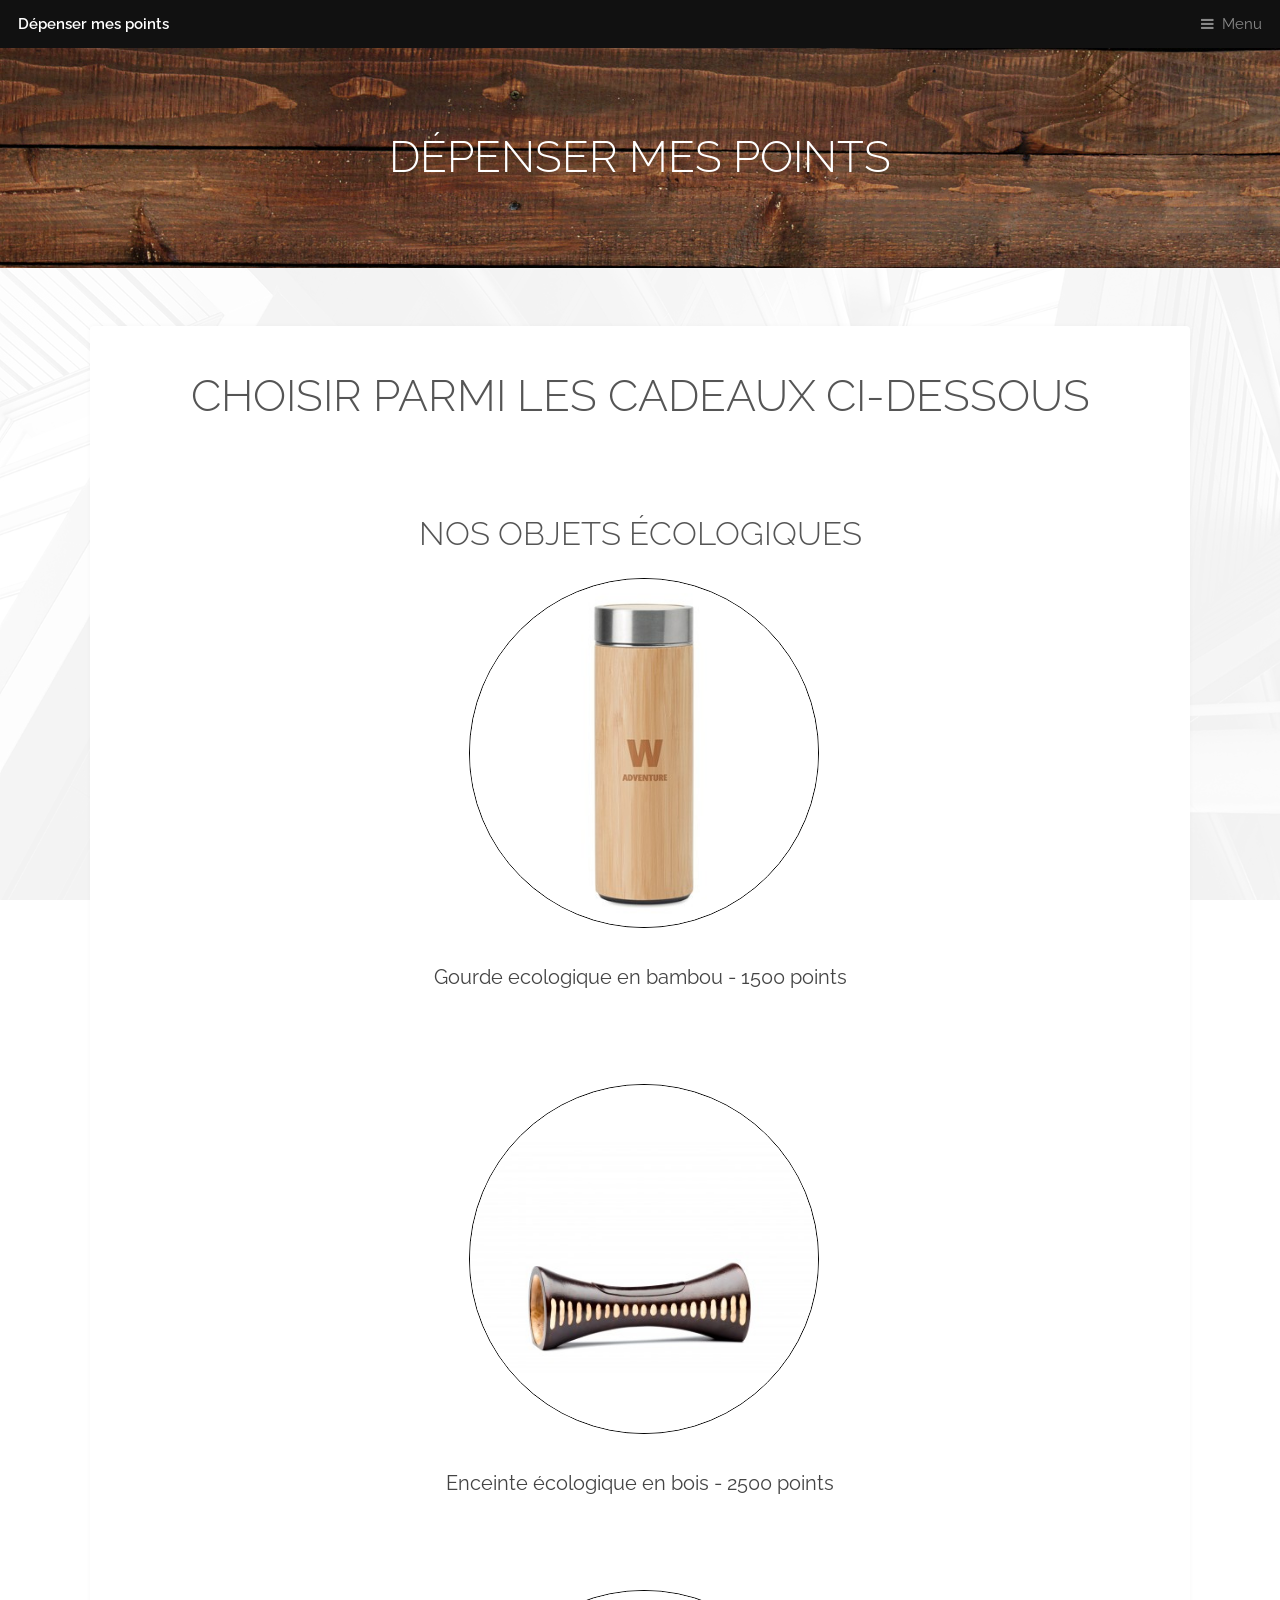
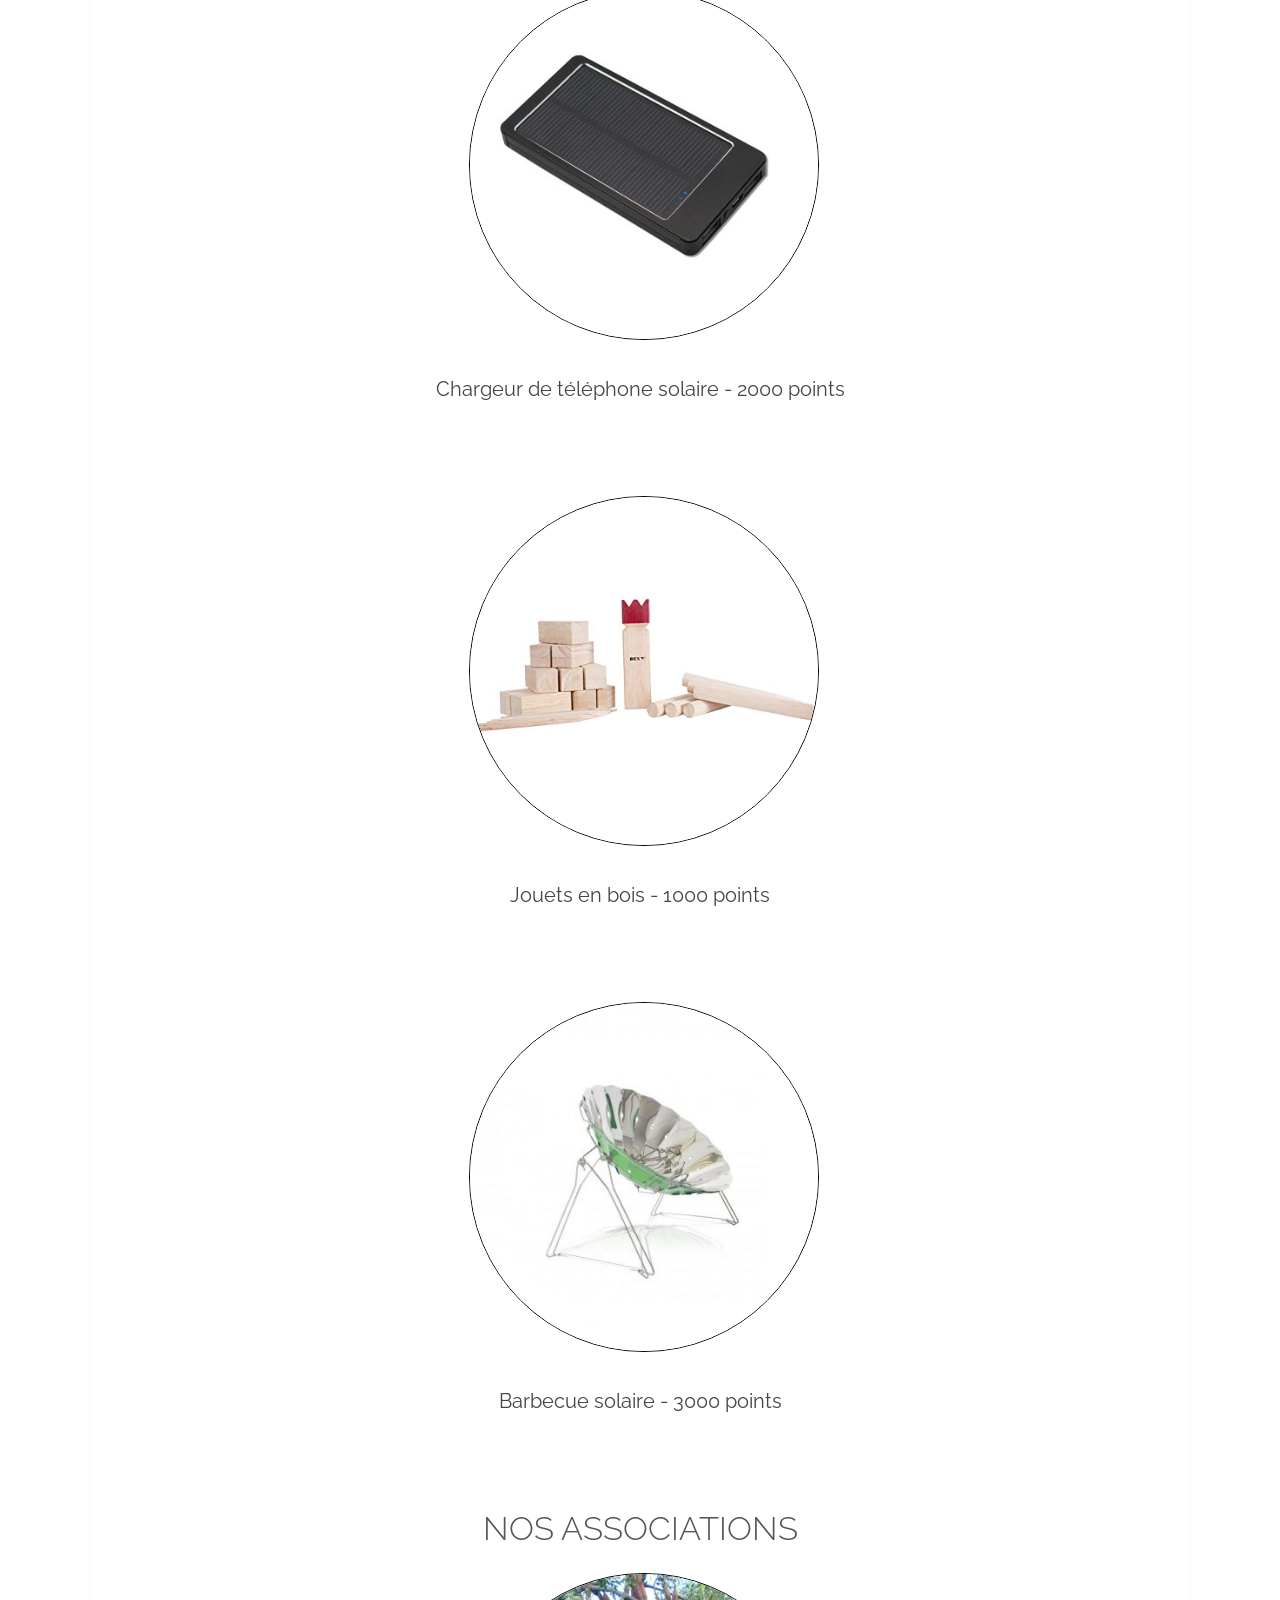
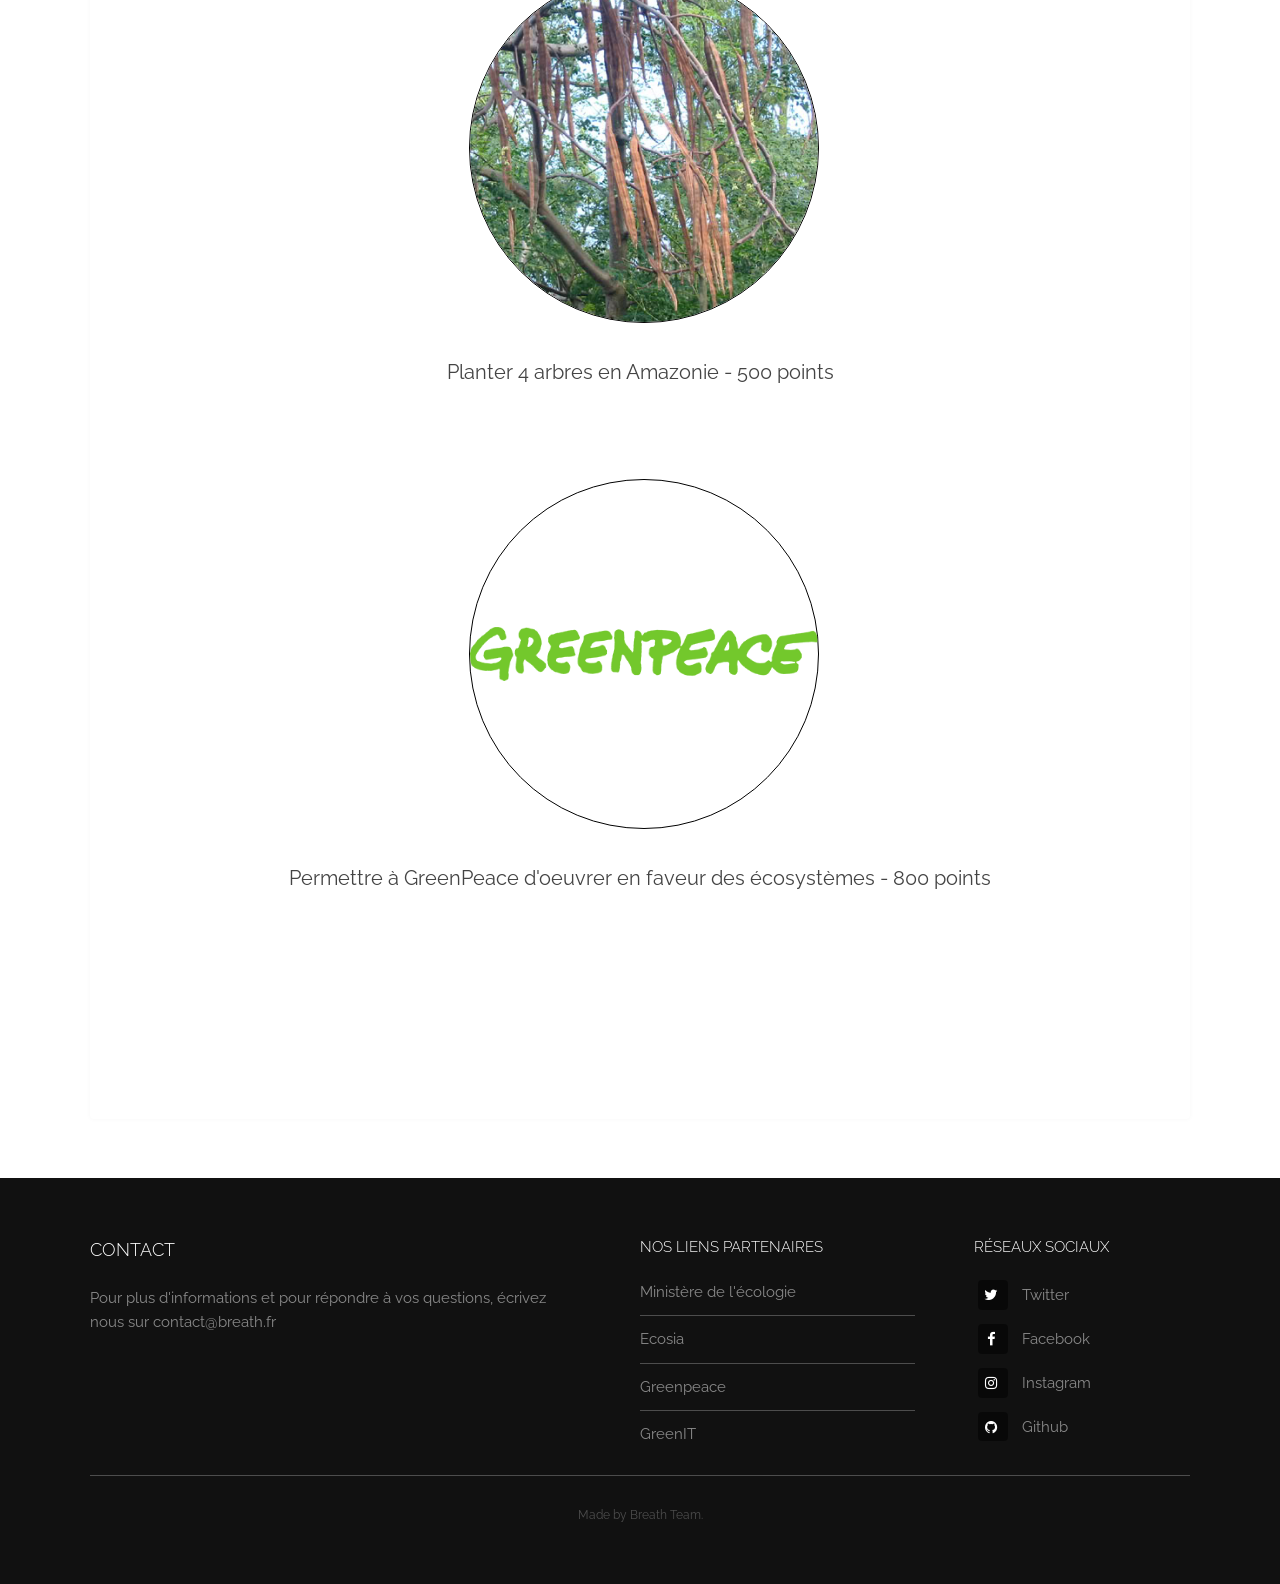
<file: generic.html>
<!DOCTYPE HTML>
<!--
	Industrious by TEMPLATED
	templated.co @templatedco
	Released for free under the Creative Commons Attribution 3.0 license (templated.co/license)
-->
<html>
	<head>
		<title>Dépenser mes points</title>
		<meta charset="utf-8" />
		<meta name="viewport" content="width=device-width, initial-scale=1, user-scalable=no" />
		<meta name="description" content="" />
		<meta name="keywords" content="" />
		<link rel="stylesheet" href="assets/css/main.css" />
		<link rel="stylesheet" href="assets/css/generic.css" />
	</head>
	<body class="is-preload">

		<!-- Header -->
			<header id="header">
				<a class="logo" href="index.html">Dépenser mes points</a>
				<nav>
					<a href="#menu">Menu</a>
				</nav>
			</header>

		<!-- Nav -->
			<nav id="menu">
				<ul class="links">
						<li><a href="index.html">Home</a></li>
						<li><a href="elements.html">Notre engagement</a></li>
						<li><a href="generic.html">Dépenser mes points</a></li>
						<li><a href="generic.html">Contact</a></li>
				</ul>
			</nav>

		<!-- Heading -->
			<div id="heading" >
				<h1>Dépenser mes points</h1>
			</div>

		<!-- Main -->
			<section id="main" class="wrapper">
				<div class="inner">
					<div class="content">
						<header>
							<h1>Choisir parmi les cadeaux ci-dessous</h1>
						</header>
						<div class="position">
							<h2>Nos objets écologiques</h2>
							<img src="images/gourde.jpg" alt="gourde"/>
							<br/>
							<p>Gourde ecologique en bambou - 1500 points</p>
							<img src="images/enceinte.jpg" alt="gourde"/>
							<br/>
							<p>Enceinte écologique en bois - 2500 points</p>
							<img src="images/chargeur.jpg" alt="gourde"/>
							<br/>
							<p>Chargeur de téléphone solaire - 2000 points</p>
							<img src="images/molki.jpg" alt="gourde"/>
							<br/>
							<p>Jouets en bois - 1000 points</p>
							<img src="images/barbecue.jpg" alt="gourde"/>
							<br/>
							<p>Barbecue solaire - 3000 points</p>
							<h2>Nos associations</h2>
							<img src="images/arbre.jpg" alt="arbre"/>
							<br/>
							<p>Planter 4 arbres en Amazonie - 500 points</p>
							<img src="images/greenpeace.png" alt="gp"/>
							<br/>
							<p>Permettre à GreenPeace d'oeuvrer en faveur des écosystèmes - 800 points</p>
						</div>
						<div>
							<p></p>
						</div>
					</div>
				</div>
			</section>

		<!-- Footer -->
		<footer id="footer">
				<div class="inner">
					<div class="content">
						<section>
							<h3>Contact</h3>
							<p>Pour plus d'informations et pour répondre à vos questions, écrivez nous sur contact@breath.fr </p>
						</section>
						<section>
							<h4>Nos liens partenaires</h4>
							<ul class="alt">
								<li><a href="https://www.ecologique-solidaire.gouv.fr/">Ministère de l'écologie</a></li>
								<li><a href="https://www.ecosia.org/">Ecosia</a></li>
								<li><a href="https://www.greenpeace.fr/">Greenpeace</a></li>
								<li><a href="https://www.greenit.fr/">GreenIT</a></li>
							</ul>
						</section>
						<section>
							<h4>Réseaux sociaux</h4>
							<ul class="plain">
								<li><a href="#"><i class="icon fa-twitter">&nbsp;</i>Twitter</a></li>
								<li><a href="#"><i class="icon fa-facebook">&nbsp;</i>Facebook</a></li>
								<li><a href="#"><i class="icon fa-instagram">&nbsp;</i>Instagram</a></li>
								<li><a href="#"><i class="icon fa-github">&nbsp;</i>Github</a></li>
							</ul>
						</section>
					</div>
					<div class="copyright">
						</a>Made by Breath Team</a>.
					</div>
				</div>
			</footer>

		<!-- Scripts -->
			<script src="assets/js/jquery.min.js"></script>
			<script src="assets/js/browser.min.js"></script>
			<script src="assets/js/breakpoints.min.js"></script>
			<script src="assets/js/util.js"></script>
			<script src="assets/js/main.js"></script>

	</body>
</html>
</file>
<file: assets/css/generic.css>
img {
    display: flex;
    flex-direction: column;
    justify-content: center;
}
</file>
<file: assets/css/main.css>
@import url(font-awesome.min.css);
@import url("https://fonts.googleapis.com/css?family=Raleway:200,300,400,500,600");
/*
	Industrious by TEMPLATED
	templated.co @templatedco
	Released for free under the Creative Commons Attribution 3.0 license (templated.co/license)
*/
/* Basic */
@-ms-viewport {
  width: device-width; }
body {
  -ms-overflow-style: scrollbar; }

@media screen and (max-width: 480px) {
  html, body {
    min-width: 320px; } }
html {
  box-sizing: border-box; }

*, *:before, *:after {
  box-sizing: inherit; }

body {
  background: #ffffff; }
  body.is-preload *, body.is-preload *:before, body.is-preload *:after {
    -moz-animation: none !important;
    -webkit-animation: none !important;
    -ms-animation: none !important;
    animation: none !important;
    -moz-transition: none !important;
    -webkit-transition: none !important;
    -ms-transition: none !important;
    transition: none !important; }

html, body, div, span, applet, object,
iframe, h1, h2, h3, h4, h5, h6, p, blockquote,
pre, a, abbr, acronym, address, big, cite,
code, del, dfn, em, img, ins, kbd, q, s, samp,
small, strike, strong, sub, sup, tt, var, b,
u, i, center, dl, dt, dd, ol, ul, li, fieldset,
form, label, legend, table, caption, tbody,
tfoot, thead, tr, th, td, article, aside,
canvas, details, embed, figure, figcaption,
footer, header, hgroup, menu, nav, output, ruby,
section, summary, time, mark, audio, video {
  margin: 0;
  padding: 0;
  border: 0;
  font-size: 100%;
  font: inherit;
  vertical-align: baseline; }

article, aside, details, figcaption, figure,
footer, header, hgroup, menu, nav, section {
  display: block; }

body {
  line-height: 1; }

ol, ul {
  list-style: none; }

blockquote, q {
  quotes: none; }
  blockquote:before, blockquote:after, q:before, q:after {
    content: '';
    content: none; }

table {
  border-collapse: collapse;
  border-spacing: 0; }

body {
  -webkit-text-size-adjust: none; }

mark {
  background-color: transparent;
  color: inherit; }

input::-moz-focus-inner {
  border: 0;
  padding: 0; }

input, select, textarea {
  -moz-appearance: none;
  -webkit-appearance: none;
  -ms-appearance: none;
  appearance: none; }

/* Typography */
html {
  font-size: 13pt; }
  @media screen and (max-width: 1680px) {
    html {
      font-size: 11pt; } }
  @media screen and (max-width: 980px) {
    html {
      font-size: 12pt; } }
  @media screen and (max-width: 480px) {
    html {
      font-size: 11pt; } }

body {
  background-color: #ffffff;
  color: #444444; }

body, input, select, textarea {
  font-family: "Raleway", Arial, Helvetica, sans-serif;
  font-weight: 400;
  font-size: 1rem;
  line-height: 1.65; }

a {
  -moz-transition: color 0.2s ease-in-out;
  -webkit-transition: color 0.2s ease-in-out;
  -ms-transition: color 0.2s ease-in-out;
  transition: color 0.2s ease-in-out;
  text-decoration: underline; }
  a:hover {
    text-decoration: none; }

strong, b {
  font-weight: 600; }

em, i {
  font-style: italic; }

p {
  margin: 0 0 2rem 0; }

header.special {
  text-align: center;
  margin-bottom: 4rem; }
  header.special p {
    max-width: 75%;
    margin-left: auto;
    margin-right: auto; }

h1, h2, h3, h4, h5, h6 {
  font-weight: 300;
  line-height: 1.5;
  text-transform: uppercase;
  margin: 0 0 1.5rem 0; }
  h1 a, h2 a, h3 a, h4 a, h5 a, h6 a {
    color: inherit;
    text-decoration: none; }

h1 {
  font-size: 3rem;
  line-height: 1.2; }

h2 {
  font-size: 2.25rem;
  line-height: 1.3; }

h3 {
  font-size: 1.25rem; }

h4 {
  font-size: 1rem; }

h5 {
  font-size: 0.9rem; }

h6 {
  font-size: 0.7rem; }

@media screen and (max-width: 736px) {
  h1 {
    font-size: 2.75rem;
    line-height: 1.3; }

  h2 {
    font-size: 1.75rem;
    line-height: 1.5; }

  h3 {
    font-size: 1.25rem; } }
sub {
  font-size: 0.8rem;
  position: relative;
  top: 0.5rem; }

sup {
  font-size: 0.8rem;
  position: relative;
  top: -0.5rem; }

blockquote {
  border-left: solid 0.5rem;
  font-style: italic;
  margin: 0 0 2rem 0;
  padding: 1rem 0 1rem 2rem; }

code {
  border-radius: 4px;
  border: solid 1px;
  font-family: "Courier New", monospace;
  font-size: 0.9rem;
  margin: 0 0.25rem;
  padding: 0.25rem 0.65rem; }

pre {
  -webkit-overflow-scrolling: touch;
  font-family: "Courier New", monospace;
  font-size: 0.9rem;
  margin: 0 0 2rem 0; }
  pre code {
    display: block;
    line-height: 1.75;
    padding: 1rem 1.5rem;
    overflow-x: auto; }

hr {
  border: 0;
  border-bottom: solid 1px;
  margin: 2rem 0; }
  hr.major {
    margin: 4rem 0; }

input, select, textarea {
  color: #555555; }

a {
  color: #178604; }

strong, b {
  color: #555555; }

h1, h2, h3, h4, h5, h6 {
  color: #555555; }

blockquote {
  border-left-color: rgba(0, 0, 0, 0.25); }

code {
  background: rgba(0, 0, 0, 0.075);
  border-color: rgba(0, 0, 0, 0.25); }

hr {
  border-bottom-color: rgba(0, 0, 0, 0.25); }

/* Inner */
.inner {
  margin: 0 auto;
  width: 75rem;
  max-width: calc(100% - 6rem); }
  @media screen and (max-width: 480px) {
    .inner {
      max-width: calc(100% - 3rem); } }

/* Button */
input[type="submit"],
input[type="reset"],
input[type="button"],
button,
.button {
  -moz-appearance: none;
  -webkit-appearance: none;
  -ms-appearance: none;
  appearance: none;
  -moz-transition: background-color 0.2s ease-in-out, box-shadow 0.2s ease-in-out, color 0.2s ease-in-out;
  -webkit-transition: background-color 0.2s ease-in-out, box-shadow 0.2s ease-in-out, color 0.2s ease-in-out;
  -ms-transition: background-color 0.2s ease-in-out, box-shadow 0.2s ease-in-out, color 0.2s ease-in-out;
  transition: background-color 0.2s ease-in-out, box-shadow 0.2s ease-in-out, color 0.2s ease-in-out;
  border: 0;
  border-radius: 4px;
  cursor: pointer;
  display: inline-block;
  font-weight: 600;
  height: 3.25rem;
  line-height: 3.25rem;
  padding: 0 1.75rem;
  text-align: center;
  text-decoration: none;
  white-space: nowrap; }
  input[type="submit"].small,
  input[type="reset"].small,
  input[type="button"].small,
  button.small,
  .button.small {
    font-size: 0.8rem;
    height: 2.4375rem;
    line-height: 2.4375rem;
    padding: 0 1.25rem; }
  input[type="submit"].large,
  input[type="reset"].large,
  input[type="button"].large,
  button.large,
  .button.large {
    font-size: 1.35rem;
    height: 4.0625rem;
    line-height: 4.0625rem;
    padding: 0 2rem; }
  input[type="submit"].wide,
  input[type="reset"].wide,
  input[type="button"].wide,
  button.wide,
  .button.wide {
    min-width: 13rem; }
  input[type="submit"].icon:before,
  input[type="reset"].icon:before,
  input[type="button"].icon:before,
  button.icon:before,
  .button.icon:before {
    margin-right: 0.5rem; }
  input[type="submit"].fit,
  input[type="reset"].fit,
  input[type="button"].fit,
  button.fit,
  .button.fit {
    width: 100%; }
  input[type="submit"].disabled, input[type="submit"]:disabled,
  input[type="reset"].disabled,
  input[type="reset"]:disabled,
  input[type="button"].disabled,
  input[type="button"]:disabled,
  button.disabled,
  button:disabled,
  .button.disabled,
  .button:disabled {
    pointer-events: none;
    opacity: 0.25; }

input[type="submit"],
input[type="reset"],
input[type="button"],
button,
.button {
  background-color: transparent;
  box-shadow: inset 0 0 0 1px #555555;
  color: #555555 !important; }
  input[type="submit"]:hover,
  input[type="reset"]:hover,
  input[type="button"]:hover,
  button:hover,
  .button:hover {
    box-shadow: inset 0 0 0 1px #178604;
    color: #178604 !important; }
    input[type="submit"]:hover:active,
    input[type="reset"]:hover:active,
    input[type="button"]:hover:active,
    button:hover:active,
    .button:hover:active {
      background-color: rgba(206, 27, 40, 0.25); }
  input[type="submit"].primary,
  input[type="reset"].primary,
  input[type="button"].primary,
  button.primary,
  .button.primary {
    box-shadow: none;
    background-color: #178604;
    color: #ffffff !important; }
    input[type="submit"].primary:hover,
    input[type="reset"].primary:hover,
    input[type="button"].primary:hover,
    button.primary:hover,
    .button.primary:hover {
      background-color: #e2212f;
      box-shadow: none; }
      input[type="submit"].primary:hover:active,
      input[type="reset"].primary:hover:active,
      input[type="button"].primary:hover:active,
      button.primary:hover:active,
      .button.primary:hover:active {
        background-color: #b71824; }

/* Form */
form {
  margin: 0 0 2rem 0; }

input[type="text"],
input[type="password"],
input[type="email"],
input[type="tel"],
input[type="search"],
input[type="url"],
select,
textarea {
  -moz-appearance: none;
  -webkit-appearance: none;
  -ms-appearance: none;
  appearance: none;
  border-radius: 4px;
  border: none;
  border: solid 1px;
  color: inherit;
  display: block;
  outline: 0;
  padding: 0 1rem;
  text-decoration: none;
  width: 100%; }
  input[type="text"]:invalid,
  input[type="password"]:invalid,
  input[type="email"]:invalid,
  input[type="tel"]:invalid,
  input[type="search"]:invalid,
  input[type="url"]:invalid,
  select:invalid,
  textarea:invalid {
    box-shadow: none; }

label {
  display: block;
  font-size: 1rem;
  font-weight: 600;
  margin: 0 0 1rem 0; }

input[type="text"],
input[type="password"],
input[type="email"],
input[type="tel"],
input[type="search"],
input[type="url"] {
  height: 3.25rem; }

select {
  background-size: 1.25rem;
  background-repeat: no-repeat;
  background-position: calc(100% - 1rem) center;
  height: 3.25rem;
  padding-right: 3.25rem;
  text-overflow: ellipsis; }
  select:focus::-ms-value {
    background-color: transparent; }
  select::-ms-expand {
    display: none; }

textarea {
  padding: 0.75rem 1rem; }

input[type="checkbox"],
input[type="radio"] {
  -moz-appearance: none;
  -webkit-appearance: none;
  -ms-appearance: none;
  appearance: none;
  display: block;
  float: left;
  margin-right: -2rem;
  opacity: 0;
  width: 1rem;
  z-index: -1; }
  input[type="checkbox"] + label,
  input[type="radio"] + label {
    text-decoration: none;
    cursor: pointer;
    display: inline-block;
    font-size: 1rem;
    font-weight: 400;
    padding-left: 2.825rem;
    padding-right: 0.875rem;
    position: relative; }
    input[type="checkbox"] + label:before,
    input[type="radio"] + label:before {
      -moz-osx-font-smoothing: grayscale;
      -webkit-font-smoothing: antialiased;
      font-family: FontAwesome;
      font-style: normal;
      font-weight: normal;
      text-transform: none !important; }
    input[type="checkbox"] + label:before,
    input[type="radio"] + label:before {
      border-radius: 4px;
      border: solid 1px;
      content: '';
      display: inline-block;
      height: 1.95rem;
      left: 0;
      line-height: 1.86875rem;
      position: absolute;
      text-align: center;
      top: -0.1625rem;
      width: 1.95rem; }
  input[type="checkbox"]:checked + label:before,
  input[type="radio"]:checked + label:before {
    content: '\f00c'; }

input[type="checkbox"] + label:before {
  border-radius: 4px; }

input[type="radio"] + label:before {
  border-radius: 100%; }

::-webkit-input-placeholder {
  opacity: 1.0; }

:-moz-placeholder {
  opacity: 1.0; }

::-moz-placeholder {
  opacity: 1.0; }

:-ms-input-placeholder {
  opacity: 1.0; }

label {
  color: #555555; }

input[type="text"],
input[type="password"],
input[type="email"],
input[type="tel"],
input[type="search"],
input[type="url"],
select,
textarea {
  background-color: rgba(0, 0, 0, 0.075);
  border-color: rgba(0, 0, 0, 0.25); }
  input[type="text"]:focus,
  input[type="password"]:focus,
  input[type="email"]:focus,
  input[type="tel"]:focus,
  input[type="search"]:focus,
  input[type="url"]:focus,
  select:focus,
  textarea:focus {
    border-color: #178604;
    box-shadow: 0 0 0 1px #178604; }

select {
  background-image: url("data:image/svg+xml;charset=utf8,%3Csvg xmlns='http://www.w3.org/2000/svg' width='40' height='40' preserveAspectRatio='none' viewBox='0 0 40 40'%3E%3Cpath d='M9.4,12.3l10.4,10.4l10.4-10.4c0.2-0.2,0.5-0.4,0.9-0.4c0.3,0,0.6,0.1,0.9,0.4l3.3,3.3c0.2,0.2,0.4,0.5,0.4,0.9 c0,0.4-0.1,0.6-0.4,0.9L20.7,31.9c-0.2,0.2-0.5,0.4-0.9,0.4c-0.3,0-0.6-0.1-0.9-0.4L4.3,17.3c-0.2-0.2-0.4-0.5-0.4-0.9 c0-0.4,0.1-0.6,0.4-0.9l3.3-3.3c0.2-0.2,0.5-0.4,0.9-0.4S9.1,12.1,9.4,12.3z' fill='rgba(0, 0, 0, 0.25)' /%3E%3C/svg%3E"); }
  select option {
    color: #444444;
    background-color: #ffffff; }

input[type="checkbox"] + label,
input[type="radio"] + label {
  color: #444444; }
  input[type="checkbox"] + label:before,
  input[type="radio"] + label:before {
    background: rgba(0, 0, 0, 0.075);
    border-color: rgba(0, 0, 0, 0.25); }
input[type="checkbox"]:checked + label:before,
input[type="radio"]:checked + label:before {
  background-color: #178604;
  border-color: #178604;
  color: #ffffff; }
input[type="checkbox"]:focus + label:before,
input[type="radio"]:focus + label:before {
  border-color: #178604;
  box-shadow: 0 0 0 1px #178604; }

::-webkit-input-placeholder {
  color: #bbbbbb !important; }

:-moz-placeholder {
  color: #bbbbbb !important; }

::-moz-placeholder {
  color: #bbbbbb !important; }

:-ms-input-placeholder {
  color: #bbbbbb !important; }

/* List */
ol {
  list-style: decimal;
  margin: 0 0 2rem 0;
  padding-left: 1.25rem; }
  ol li {
    padding-left: 0.25rem; }

ul {
  list-style: disc;
  margin: 0 0 2rem 0;
  padding-left: 1rem; }
  ul li {
    padding-left: 0.325rem; }
  ul.plain {
    list-style: none;
    padding-left: 0; }
    ul.plain li {
      margin-bottom: 1rem; }
      ul.plain li .icon {
        border-radius: 4px;
        color: #ffffff;
        display: inline-block;
        margin-right: 1rem;
        text-align: center;
        width: 2rem;
        height: 2rem;
        line-height: 2rem;
        background: rgba(0, 0, 0, 0.5); }
  ul.alt {
    list-style: none;
    padding-left: 0; }
    ul.alt li {
      border-top: solid 1px;
      padding: 0.75rem 0; }
      ul.alt li:first-child {
        border-top: 0;
        padding-top: 0; }
      ul.alt li:last-child {
        padding-bottom: 0; }

dl {
  margin: 0 0 2rem 0; }
  dl dt {
    display: block;
    font-weight: 600;
    margin: 0 0 1rem 0; }
  dl dd {
    margin-left: 1.5rem; }

ul.alt li {
  border-top-color: rgba(0, 0, 0, 0.25); }

/* Table */
.table-wrapper {
  -webkit-overflow-scrolling: touch;
  overflow-x: auto; }

table {
  margin: 0 0 2rem 0;
  width: 100%; }
  table tbody tr {
    border: solid 1px;
    border-left: 0;
    border-right: 0; }
  table td {
    padding: 0.75rem 0.75rem; }
  table th {
    font-size: 0.9rem;
    font-weight: 600;
    padding: 0 0.75rem 0.75rem 0.75rem;
    text-align: left; }
  table thead {
    border-bottom: solid 2px; }
  table tfoot {
    border-top: solid 2px; }
  table.alt {
    border-collapse: separate; }
    table.alt tbody tr td {
      border: solid 1px;
      border-left-width: 0;
      border-top-width: 0; }
      table.alt tbody tr td:first-child {
        border-left-width: 1px; }
    table.alt tbody tr:first-child td {
      border-top-width: 1px; }
    table.alt thead {
      border-bottom: 0; }
    table.alt tfoot {
      border-top: 0; }

table tbody tr {
  border-color: rgba(0, 0, 0, 0.25); }
  table tbody tr:nth-child(2n + 1) {
    background-color: rgba(0, 0, 0, 0.075); }
table th {
  color: #555555; }
table thead {
  border-bottom-color: rgba(0, 0, 0, 0.25); }
table tfoot {
  border-top-color: rgba(0, 0, 0, 0.25); }
table.alt tbody tr td {
  border-color: rgba(0, 0, 0, 0.25); }
a{
  color: green;
}
/* Highlights */
.highlights {
  width: 100%;
  margin: 2.5rem 0;
  display: -moz-flex;
  display: -webkit-flex;
  display: -ms-flex;
  display: flex;
  -moz-flex-wrap: wrap;
  -webkit-flex-wrap: wrap;
  -ms-flex-wrap: wrap;
  flex-wrap: wrap;
  -moz-align-items: -moz-stretch;
  -webkit-align-items: -webkit-stretch;
  -ms-align-items: -ms-stretch;
  align-items: stretch; }
  .highlights > * {
    -moz-flex-shrink: 1;
    -webkit-flex-shrink: 1;
    -ms-flex-shrink: 1;
    flex-shrink: 1;
    -moz-flex-grow: 0;
    -webkit-flex-grow: 0;
    -ms-flex-grow: 0;
    flex-grow: 0; }
  .highlights > * {
    width: 33.3333333333%; }
  .highlights > * {
    padding: 1.5rem;
    width: calc(33.3333333333% + 1rem); }
  .highlights > :nth-child(-n + 3) {
    padding-top: 0; }
  .highlights > :nth-last-child(-n + 3) {
    padding-bottom: 0; }
  .highlights > :nth-child(3n + 1) {
    padding-left: 0; }
  .highlights > :nth-child(3n) {
    padding-right: 0; }
  .highlights > :nth-child(3n + 1),
  .highlights > :nth-child(3n) {
    width: calc(33.3333333333% + -0.5rem); }
  .highlights .content {
    border-radius: 4px;
    height: 100%;
    padding: 3rem;
    text-align: center; }
    .highlights .content .icon {
      font-size: 6rem; }
  .highlights > div > :last-child {
    margin-bottom: 0; }
  @media screen and (max-width: 980px) {
    .highlights > * {
      width: 50%; }
    .highlights > * {
      padding: 1rem;
      width: calc(33.3333333333% + 0.6666666667rem); }
    .highlights > :nth-child(-n + 3) {
      padding-top: 1rem; }
    .highlights > :nth-last-child(-n + 3) {
      padding-bottom: 1rem; }
    .highlights > :nth-child(3n + 1) {
      padding-left: 1rem; }
    .highlights > :nth-child(3n) {
      padding-right: 1rem; }
    .highlights > :nth-child(3n + 1),
    .highlights > :nth-child(3n) {
      padding: 1rem;
      width: calc(50% + 1rem); }
    .highlights > * {
      padding: 1rem;
      width: calc(50% + 1rem); }
    .highlights > :nth-child(-n + 2) {
      padding-top: 0; }
    .highlights > :nth-last-child(-n + 2) {
      padding-bottom: 0; }
    .highlights > :nth-child(2n + 1) {
      padding-left: 0; }
    .highlights > :nth-child(2n) {
      padding-right: 0; }
    .highlights > :nth-child(2n + 1),
    .highlights > :nth-child(2n) {
      width: calc(50% + 0rem); }
    .highlights .content {
      padding: 2rem; } }
  @media screen and (max-width: 736px) {
    .highlights > * {
      width: 100%; }
    .highlights > * {
      padding: 1rem;
      width: calc(33.3333333333% + 0.6666666667rem); }
    .highlights > :nth-child(-n + 3) {
      padding-top: 1rem; }
    .highlights > :nth-last-child(-n + 3) {
      padding-bottom: 1rem; }
    .highlights > :nth-child(3n + 1) {
      padding-left: 1rem; }
    .highlights > :nth-child(3n) {
      padding-right: 1rem; }
    .highlights > :nth-child(3n + 1),
    .highlights > :nth-child(3n) {
      padding: 1rem;
      width: calc(100% + 2rem); }
    .highlights > * {
      padding: 1rem;
      width: calc(50% + 1rem); }
    .highlights > :nth-child(-n + 2) {
      padding-top: 1rem; }
    .highlights > :nth-last-child(-n + 2) {
      padding-bottom: 1rem; }
    .highlights > :nth-child(2n + 1) {
      padding-left: 1rem; }
    .highlights > :nth-child(2n) {
      padding-right: 1rem; }
    .highlights > :nth-child(2n + 1),
    .highlights > :nth-child(2n) {
      padding: 1rem;
      width: calc(100% + 2rem); }
    .highlights > * {
      padding: 1rem;
      width: calc(100% + 2rem); }
    .highlights > :nth-child(-n + 1) {
      padding-top: 0; }
    .highlights > :nth-last-child(-n + 1) {
      padding-bottom: 0; }
    .highlights > :nth-child(1n + 1) {
      padding-left: 0; }
    .highlights > :nth-child(1n) {
      padding-right: 0; }
    .highlights > :nth-child(1n + 1),
    .highlights > :nth-child(1n) {
      width: calc(100% + 1rem); } }

.highlights .content {
  background: #ffffff;
  box-shadow: 0px 0px 4px 1px rgba(0, 0, 0, 0.025); }

/* Testimonials */
.testimonials {
  margin: 2.5rem 0;
  width: 100%;
  display: -moz-flex;
  display: -webkit-flex;
  display: -ms-flex;
  display: flex;
  -moz-flex-wrap: wrap;
  -webkit-flex-wrap: wrap;
  -ms-flex-wrap: wrap;
  flex-wrap: wrap;
  -moz-align-items: -moz-stretch;
  -webkit-align-items: -webkit-stretch;
  -ms-align-items: -ms-stretch;
  align-items: stretch; }
  .testimonials > * {
    -moz-flex-shrink: 1;
    -webkit-flex-shrink: 1;
    -ms-flex-shrink: 1;
    flex-shrink: 1;
    -moz-flex-grow: 0;
    -webkit-flex-grow: 0;
    -ms-flex-grow: 0;
    flex-grow: 0; }
  .testimonials > * {
    width: 33.3333333333%; }
  .testimonials > * {
    padding: 1.5rem;
    width: calc(33.3333333333% + 1rem); }
  .testimonials > :nth-child(-n + 3) {
    padding-top: 0; }
  .testimonials > :nth-last-child(-n + 3) {
    padding-bottom: 0; }
  .testimonials > :nth-child(3n + 1) {
    padding-left: 0; }
  .testimonials > :nth-child(3n) {
    padding-right: 0; }
  .testimonials > :nth-child(3n + 1),
  .testimonials > :nth-child(3n) {
    width: calc(33.3333333333% + -0.5rem); }
  .testimonials .content {
    border-radius: 4px;
    height: 100%;
    padding: 3rem; }
    .testimonials .content .author {
      display: -moz-flex;
      display: -webkit-flex;
      display: -ms-flex;
      display: flex;
      -moz-align-items: center;
      -webkit-align-items: center;
      -ms-align-items: center;
      align-items: center; }
      .testimonials .content .author blockquote {
        margin: 0; }
      .testimonials .content .author .image {
        margin-right: 2rem;
        width: 100%; }
        .testimonials .content .author .image img {
          border-radius: 100%;
          max-width: 100%; }
    .testimonials .content .credit {
      font-size: 0.75rem; }
    .testimonials .content p:last-child {
      margin: 0; }
  .testimonials > div > :last-child {
    margin-bottom: 0; }
  @media screen and (max-width: 980px) {
    .testimonials > * {
      width: 50%; }
    .testimonials > * {
      padding: 1rem;
      width: calc(33.3333333333% + 0.6666666667rem); }
    .testimonials > :nth-child(-n + 3) {
      padding-top: 1rem; }
    .testimonials > :nth-last-child(-n + 3) {
      padding-bottom: 1rem; }
    .testimonials > :nth-child(3n + 1) {
      padding-left: 1rem; }
    .testimonials > :nth-child(3n) {
      padding-right: 1rem; }
    .testimonials > :nth-child(3n + 1),
    .testimonials > :nth-child(3n) {
      padding: 1rem;
      width: calc(50% + 1rem); }
    .testimonials > * {
      padding: 1rem;
      width: calc(50% + 1rem); }
    .testimonials > :nth-child(-n + 2) {
      padding-top: 0; }
    .testimonials > :nth-last-child(-n + 2) {
      padding-bottom: 0; }
    .testimonials > :nth-child(2n + 1) {
      padding-left: 0; }
    .testimonials > :nth-child(2n) {
      padding-right: 0; }
    .testimonials > :nth-child(2n + 1),
    .testimonials > :nth-child(2n) {
      width: calc(50% + 0rem); }
    .testimonials .content {
      padding: 2rem; } }
  @media screen and (max-width: 736px) {
    .testimonials > * {
      width: 100%; }
    .testimonials > * {
      padding: 1rem;
      width: calc(33.3333333333% + 0.6666666667rem); }
    .testimonials > :nth-child(-n + 3) {
      padding-top: 1rem; }
    .testimonials > :nth-last-child(-n + 3) {
      padding-bottom: 1rem; }
    .testimonials > :nth-child(3n + 1) {
      padding-left: 1rem; }
    .testimonials > :nth-child(3n) {
      padding-right: 1rem; }
    .testimonials > :nth-child(3n + 1),
    .testimonials > :nth-child(3n) {
      padding: 1rem;
      width: calc(100% + 2rem); }
    .testimonials > * {
      padding: 1rem;
      width: calc(50% + 1rem); }
    .testimonials > :nth-child(-n + 2) {
      padding-top: 1rem; }
    .testimonials > :nth-last-child(-n + 2) {
      padding-bottom: 1rem; }
    .testimonials > :nth-child(2n + 1) {
      padding-left: 1rem; }
    .testimonials > :nth-child(2n) {
      padding-right: 1rem; }
    .testimonials > :nth-child(2n + 1),
    .testimonials > :nth-child(2n) {
      padding: 1rem;
      width: calc(100% + 2rem); }
    .testimonials > * {
      padding: 1rem;
      width: calc(100% + 2rem); }
    .testimonials > :nth-child(-n + 1) {
      padding-top: 0; }
    .testimonials > :nth-last-child(-n + 1) {
      padding-bottom: 0; }
    .testimonials > :nth-child(1n + 1) {
      padding-left: 0; }
    .testimonials > :nth-child(1n) {
      padding-right: 0; }
    .testimonials > :nth-child(1n + 1),
    .testimonials > :nth-child(1n) {
      width: calc(100% + 1rem); } }

.testimonials .content {
  background: #ffffff;
  box-shadow: 0px 0px 4px 1px rgba(0, 0, 0, 0.025); }
  .testimonials .content .credit strong {
    color: #178604; }

/* Actions */
ul.actions {
  display: -moz-flex;
  display: -webkit-flex;
  display: -ms-flex;
  display: flex;
  cursor: default;
  list-style: none;
  margin-left: -1rem;
  padding-left: 0; }
  ul.actions li {
    padding: 0 0 0 1rem;
    vertical-align: middle; }
  ul.actions.special {
    -moz-justify-content: center;
    -webkit-justify-content: center;
    -ms-justify-content: center;
    justify-content: center;
    width: calc(100% + 1rem); }
  ul.actions.stacked {
    -moz-flex-direction: column;
    -webkit-flex-direction: column;
    -ms-flex-direction: column;
    flex-direction: column;
    margin-left: 0; }
    ul.actions.stacked li {
      padding: 1.3rem 0 0 0; }
      ul.actions.stacked li:first-child {
        padding-top: 0; }
  ul.actions.fit {
    width: calc(100% + 1rem); }
    ul.actions.fit li {
      -moz-flex-grow: 1;
      -webkit-flex-grow: 1;
      -ms-flex-grow: 1;
      flex-grow: 1;
      -moz-flex-shrink: 1;
      -webkit-flex-shrink: 1;
      -ms-flex-shrink: 1;
      flex-shrink: 1;
      width: 100%; }
      ul.actions.fit li > * {
        width: 100%; }
    ul.actions.fit.stacked {
      width: 100%; }
  @media screen and (max-width: 480px) {
    ul.actions:not(.fixed) {
      -moz-flex-direction: column;
      -webkit-flex-direction: column;
      -ms-flex-direction: column;
      flex-direction: column;
      margin-left: 0;
      width: 100% !important; }
      ul.actions:not(.fixed) li {
        -moz-flex-grow: 1;
        -webkit-flex-grow: 1;
        -ms-flex-grow: 1;
        flex-grow: 1;
        -moz-flex-shrink: 1;
        -webkit-flex-shrink: 1;
        -ms-flex-shrink: 1;
        flex-shrink: 1;
        padding: 1rem 0 0 0;
        text-align: center;
        width: 100%; }
        ul.actions:not(.fixed) li > * {
          width: 100%; }
        ul.actions:not(.fixed) li:first-child {
          padding-top: 0; }
        ul.actions:not(.fixed) li input[type="submit"],
        ul.actions:not(.fixed) li input[type="reset"],
        ul.actions:not(.fixed) li input[type="button"],
        ul.actions:not(.fixed) li button,
        ul.actions:not(.fixed) li .button {
          width: 100%; }
          ul.actions:not(.fixed) li input[type="submit"].icon:before,
          ul.actions:not(.fixed) li input[type="reset"].icon:before,
          ul.actions:not(.fixed) li input[type="button"].icon:before,
          ul.actions:not(.fixed) li button.icon:before,
          ul.actions:not(.fixed) li .button.icon:before {
            margin-left: -0.5rem; } }

/* Grid */
.row {
  display: flex;
  flex-wrap: wrap;
  box-sizing: border-box; }
  .row > * {
    box-sizing: border-box; }
  .row.gtr-uniform > * > :last-child {
    margin-bottom: 0; }

.row > .imp {
  order: -1; }
.row > .col-1 {
  width: 8.3333333333%; }
.row > .off-1 {
  margin-left: 8.3333333333%; }
.row > .col-2 {
  width: 16.6666666667%; }
.row > .off-2 {
  margin-left: 16.6666666667%; }
.row > .col-3 {
  width: 25%; }
.row > .off-3 {
  margin-left: 25%; }
.row > .col-4 {
  width: 33.3333333333%; }
.row > .off-4 {
  margin-left: 33.3333333333%; }
.row > .col-5 {
  width: 41.6666666667%; }
.row > .off-5 {
  margin-left: 41.6666666667%; }
.row > .col-6 {
  width: 50%; }
.row > .off-6 {
  margin-left: 50%; }
.row > .col-7 {
  width: 58.3333333333%; }
.row > .off-7 {
  margin-left: 58.3333333333%; }
.row > .col-8 {
  width: 66.6666666667%; }
.row > .off-8 {
  margin-left: 66.6666666667%; }
.row > .col-9 {
  width: 75%; }
.row > .off-9 {
  margin-left: 75%; }
.row > .col-10 {
  width: 83.3333333333%; }
.row > .off-10 {
  margin-left: 83.3333333333%; }
.row > .col-11 {
  width: 91.6666666667%; }
.row > .off-11 {
  margin-left: 91.6666666667%; }
.row > .col-12 {
  width: 100%; }
.row > .off-12 {
  margin-left: 100%; }
.row.gtr-0 {
  margin-top: 0;
  margin-left: 0rem; }
  .row.gtr-0 > * {
    padding: 0 0 0 0rem; }
  .row.gtr-0.gtr-uniform {
    margin-top: 0rem; }
    .row.gtr-0.gtr-uniform > * {
      padding-top: 0rem; }
.row.gtr-25 {
  margin-top: 0;
  margin-left: -0.75rem; }
  .row.gtr-25 > * {
    padding: 0 0 0 0.75rem; }
  .row.gtr-25.gtr-uniform {
    margin-top: -0.75rem; }
    .row.gtr-25.gtr-uniform > * {
      padding-top: 0.75rem; }
.row.gtr-50 {
  margin-top: 0;
  margin-left: -1.5rem; }
  .row.gtr-50 > * {
    padding: 0 0 0 1.5rem; }
  .row.gtr-50.gtr-uniform {
    margin-top: -1.5rem; }
    .row.gtr-50.gtr-uniform > * {
      padding-top: 1.5rem; }
.row {
  margin-top: 0;
  margin-left: -3rem; }
  .row > * {
    padding: 0 0 0 3rem; }
  .row.gtr-uniform {
    margin-top: -3rem; }
    .row.gtr-uniform > * {
      padding-top: 3rem; }
.row.gtr-150 {
  margin-top: 0;
  margin-left: -4.5rem; }
  .row.gtr-150 > * {
    padding: 0 0 0 4.5rem; }
  .row.gtr-150.gtr-uniform {
    margin-top: -4.5rem; }
    .row.gtr-150.gtr-uniform > * {
      padding-top: 4.5rem; }
.row.gtr-200 {
  margin-top: 0;
  margin-left: -6rem; }
  .row.gtr-200 > * {
    padding: 0 0 0 6rem; }
  .row.gtr-200.gtr-uniform {
    margin-top: -6rem; }
    .row.gtr-200.gtr-uniform > * {
      padding-top: 6rem; }

@media screen and (max-width: 1680px) {
  .row {
    display: flex;
    flex-wrap: wrap;
    box-sizing: border-box; }
    .row > * {
      box-sizing: border-box; }
    .row.gtr-uniform > * > :last-child {
      margin-bottom: 0; }

  .row > .imp-xlarge {
    order: -1; }
  .row > .col-1-xlarge {
    width: 8.3333333333%; }
  .row > .off-1-xlarge {
    margin-left: 8.3333333333%; }
  .row > .col-2-xlarge {
    width: 16.6666666667%; }
  .row > .off-2-xlarge {
    margin-left: 16.6666666667%; }
  .row > .col-3-xlarge {
    width: 25%; }
  .row > .off-3-xlarge {
    margin-left: 25%; }
  .row > .col-4-xlarge {
    width: 33.3333333333%; }
  .row > .off-4-xlarge {
    margin-left: 33.3333333333%; }
  .row > .col-5-xlarge {
    width: 41.6666666667%; }
  .row > .off-5-xlarge {
    margin-left: 41.6666666667%; }
  .row > .col-6-xlarge {
    width: 50%; }
  .row > .off-6-xlarge {
    margin-left: 50%; }
  .row > .col-7-xlarge {
    width: 58.3333333333%; }
  .row > .off-7-xlarge {
    margin-left: 58.3333333333%; }
  .row > .col-8-xlarge {
    width: 66.6666666667%; }
  .row > .off-8-xlarge {
    margin-left: 66.6666666667%; }
  .row > .col-9-xlarge {
    width: 75%; }
  .row > .off-9-xlarge {
    margin-left: 75%; }
  .row > .col-10-xlarge {
    width: 83.3333333333%; }
  .row > .off-10-xlarge {
    margin-left: 83.3333333333%; }
  .row > .col-11-xlarge {
    width: 91.6666666667%; }
  .row > .off-11-xlarge {
    margin-left: 91.6666666667%; }
  .row > .col-12-xlarge {
    width: 100%; }
  .row > .off-12-xlarge {
    margin-left: 100%; }
  .row.gtr-0 {
    margin-top: 0;
    margin-left: 0rem; }
    .row.gtr-0 > * {
      padding: 0 0 0 0rem; }
    .row.gtr-0.gtr-uniform {
      margin-top: 0rem; }
      .row.gtr-0.gtr-uniform > * {
        padding-top: 0rem; }
  .row.gtr-25 {
    margin-top: 0;
    margin-left: -0.75rem; }
    .row.gtr-25 > * {
      padding: 0 0 0 0.75rem; }
    .row.gtr-25.gtr-uniform {
      margin-top: -0.75rem; }
      .row.gtr-25.gtr-uniform > * {
        padding-top: 0.75rem; }
  .row.gtr-50 {
    margin-top: 0;
    margin-left: -1.5rem; }
    .row.gtr-50 > * {
      padding: 0 0 0 1.5rem; }
    .row.gtr-50.gtr-uniform {
      margin-top: -1.5rem; }
      .row.gtr-50.gtr-uniform > * {
        padding-top: 1.5rem; }
  .row {
    margin-top: 0;
    margin-left: -3rem; }
    .row > * {
      padding: 0 0 0 3rem; }
    .row.gtr-uniform {
      margin-top: -3rem; }
      .row.gtr-uniform > * {
        padding-top: 3rem; }
  .row.gtr-150 {
    margin-top: 0;
    margin-left: -4.5rem; }
    .row.gtr-150 > * {
      padding: 0 0 0 4.5rem; }
    .row.gtr-150.gtr-uniform {
      margin-top: -4.5rem; }
      .row.gtr-150.gtr-uniform > * {
        padding-top: 4.5rem; }
  .row.gtr-200 {
    margin-top: 0;
    margin-left: -6rem; }
    .row.gtr-200 > * {
      padding: 0 0 0 6rem; }
    .row.gtr-200.gtr-uniform {
      margin-top: -6rem; }
      .row.gtr-200.gtr-uniform > * {
        padding-top: 6rem; } }
@media screen and (max-width: 1280px) {
  .row {
    display: flex;
    flex-wrap: wrap;
    box-sizing: border-box; }
    .row > * {
      box-sizing: border-box; }
    .row.gtr-uniform > * > :last-child {
      margin-bottom: 0; }

  .row > .imp-large {
    order: -1; }
  .row > .col-1-large {
    width: 8.3333333333%; }
  .row > .off-1-large {
    margin-left: 8.3333333333%; }
  .row > .col-2-large {
    width: 16.6666666667%; }
  .row > .off-2-large {
    margin-left: 16.6666666667%; }
  .row > .col-3-large {
    width: 25%; }
  .row > .off-3-large {
    margin-left: 25%; }
  .row > .col-4-large {
    width: 33.3333333333%; }
  .row > .off-4-large {
    margin-left: 33.3333333333%; }
  .row > .col-5-large {
    width: 41.6666666667%; }
  .row > .off-5-large {
    margin-left: 41.6666666667%; }
  .row > .col-6-large {
    width: 50%; }
  .row > .off-6-large {
    margin-left: 50%; }
  .row > .col-7-large {
    width: 58.3333333333%; }
  .row > .off-7-large {
    margin-left: 58.3333333333%; }
  .row > .col-8-large {
    width: 66.6666666667%; }
  .row > .off-8-large {
    margin-left: 66.6666666667%; }
  .row > .col-9-large {
    width: 75%; }
  .row > .off-9-large {
    margin-left: 75%; }
  .row > .col-10-large {
    width: 83.3333333333%; }
  .row > .off-10-large {
    margin-left: 83.3333333333%; }
  .row > .col-11-large {
    width: 91.6666666667%; }
  .row > .off-11-large {
    margin-left: 91.6666666667%; }
  .row > .col-12-large {
    width: 100%; }
  .row > .off-12-large {
    margin-left: 100%; }
  .row.gtr-0 {
    margin-top: 0;
    margin-left: 0rem; }
    .row.gtr-0 > * {
      padding: 0 0 0 0rem; }
    .row.gtr-0.gtr-uniform {
      margin-top: 0rem; }
      .row.gtr-0.gtr-uniform > * {
        padding-top: 0rem; }
  .row.gtr-25 {
    margin-top: 0;
    margin-left: -0.375rem; }
    .row.gtr-25 > * {
      padding: 0 0 0 0.375rem; }
    .row.gtr-25.gtr-uniform {
      margin-top: -0.375rem; }
      .row.gtr-25.gtr-uniform > * {
        padding-top: 0.375rem; }
  .row.gtr-50 {
    margin-top: 0;
    margin-left: -0.75rem; }
    .row.gtr-50 > * {
      padding: 0 0 0 0.75rem; }
    .row.gtr-50.gtr-uniform {
      margin-top: -0.75rem; }
      .row.gtr-50.gtr-uniform > * {
        padding-top: 0.75rem; }
  .row {
    margin-top: 0;
    margin-left: -1.5rem; }
    .row > * {
      padding: 0 0 0 1.5rem; }
    .row.gtr-uniform {
      margin-top: -1.5rem; }
      .row.gtr-uniform > * {
        padding-top: 1.5rem; }
  .row.gtr-150 {
    margin-top: 0;
    margin-left: -2.25rem; }
    .row.gtr-150 > * {
      padding: 0 0 0 2.25rem; }
    .row.gtr-150.gtr-uniform {
      margin-top: -2.25rem; }
      .row.gtr-150.gtr-uniform > * {
        padding-top: 2.25rem; }
  .row.gtr-200 {
    margin-top: 0;
    margin-left: -3rem; }
    .row.gtr-200 > * {
      padding: 0 0 0 3rem; }
    .row.gtr-200.gtr-uniform {
      margin-top: -3rem; }
      .row.gtr-200.gtr-uniform > * {
        padding-top: 3rem; } }
@media screen and (max-width: 980px) {
  .row {
    display: flex;
    flex-wrap: wrap;
    box-sizing: border-box; }
    .row > * {
      box-sizing: border-box; }
    .row.gtr-uniform > * > :last-child {
      margin-bottom: 0; }

  .row > .imp-medium {
    order: -1; }
  .row > .col-1-medium {
    width: 8.3333333333%; }
  .row > .off-1-medium {
    margin-left: 8.3333333333%; }
  .row > .col-2-medium {
    width: 16.6666666667%; }
  .row > .off-2-medium {
    margin-left: 16.6666666667%; }
  .row > .col-3-medium {
    width: 25%; }
  .row > .off-3-medium {
    margin-left: 25%; }
  .row > .col-4-medium {
    width: 33.3333333333%; }
  .row > .off-4-medium {
    margin-left: 33.3333333333%; }
  .row > .col-5-medium {
    width: 41.6666666667%; }
  .row > .off-5-medium {
    margin-left: 41.6666666667%; }
  .row > .col-6-medium {
    width: 50%; }
  .row > .off-6-medium {
    margin-left: 50%; }
  .row > .col-7-medium {
    width: 58.3333333333%; }
  .row > .off-7-medium {
    margin-left: 58.3333333333%; }
  .row > .col-8-medium {
    width: 66.6666666667%; }
  .row > .off-8-medium {
    margin-left: 66.6666666667%; }
  .row > .col-9-medium {
    width: 75%; }
  .row > .off-9-medium {
    margin-left: 75%; }
  .row > .col-10-medium {
    width: 83.3333333333%; }
  .row > .off-10-medium {
    margin-left: 83.3333333333%; }
  .row > .col-11-medium {
    width: 91.6666666667%; }
  .row > .off-11-medium {
    margin-left: 91.6666666667%; }
  .row > .col-12-medium {
    width: 100%; }
  .row > .off-12-medium {
    margin-left: 100%; }
  .row.gtr-0 {
    margin-top: 0;
    margin-left: 0rem; }
    .row.gtr-0 > * {
      padding: 0 0 0 0rem; }
    .row.gtr-0.gtr-uniform {
      margin-top: 0rem; }
      .row.gtr-0.gtr-uniform > * {
        padding-top: 0rem; }
  .row.gtr-25 {
    margin-top: 0;
    margin-left: -0.375rem; }
    .row.gtr-25 > * {
      padding: 0 0 0 0.375rem; }
    .row.gtr-25.gtr-uniform {
      margin-top: -0.375rem; }
      .row.gtr-25.gtr-uniform > * {
        padding-top: 0.375rem; }
  .row.gtr-50 {
    margin-top: 0;
    margin-left: -0.75rem; }
    .row.gtr-50 > * {
      padding: 0 0 0 0.75rem; }
    .row.gtr-50.gtr-uniform {
      margin-top: -0.75rem; }
      .row.gtr-50.gtr-uniform > * {
        padding-top: 0.75rem; }
  .row {
    margin-top: 0;
    margin-left: -1.5rem; }
    .row > * {
      padding: 0 0 0 1.5rem; }
    .row.gtr-uniform {
      margin-top: -1.5rem; }
      .row.gtr-uniform > * {
        padding-top: 1.5rem; }
  .row.gtr-150 {
    margin-top: 0;
    margin-left: -2.25rem; }
    .row.gtr-150 > * {
      padding: 0 0 0 2.25rem; }
    .row.gtr-150.gtr-uniform {
      margin-top: -2.25rem; }
      .row.gtr-150.gtr-uniform > * {
        padding-top: 2.25rem; }
  .row.gtr-200 {
    margin-top: 0;
    margin-left: -3rem; }
    .row.gtr-200 > * {
      padding: 0 0 0 3rem; }
    .row.gtr-200.gtr-uniform {
      margin-top: -3rem; }
      .row.gtr-200.gtr-uniform > * {
        padding-top: 3rem; } }
@media screen and (max-width: 736px) {
  .row {
    display: flex;
    flex-wrap: wrap;
    box-sizing: border-box; }
    .row > * {
      box-sizing: border-box; }
    .row.gtr-uniform > * > :last-child {
      margin-bottom: 0; }

  .row > .imp-small {
    order: -1; }
  .row > .col-1-small {
    width: 8.3333333333%; }
  .row > .off-1-small {
    margin-left: 8.3333333333%; }
  .row > .col-2-small {
    width: 16.6666666667%; }
  .row > .off-2-small {
    margin-left: 16.6666666667%; }
  .row > .col-3-small {
    width: 25%; }
  .row > .off-3-small {
    margin-left: 25%; }
  .row > .col-4-small {
    width: 33.3333333333%; }
  .row > .off-4-small {
    margin-left: 33.3333333333%; }
  .row > .col-5-small {
    width: 41.6666666667%; }
  .row > .off-5-small {
    margin-left: 41.6666666667%; }
  .row > .col-6-small {
    width: 50%; }
  .row > .off-6-small {
    margin-left: 50%; }
  .row > .col-7-small {
    width: 58.3333333333%; }
  .row > .off-7-small {
    margin-left: 58.3333333333%; }
  .row > .col-8-small {
    width: 66.6666666667%; }
  .row > .off-8-small {
    margin-left: 66.6666666667%; }
  .row > .col-9-small {
    width: 75%; }
  .row > .off-9-small {
    margin-left: 75%; }
  .row > .col-10-small {
    width: 83.3333333333%; }
  .row > .off-10-small {
    margin-left: 83.3333333333%; }
  .row > .col-11-small {
    width: 91.6666666667%; }
  .row > .off-11-small {
    margin-left: 91.6666666667%; }
  .row > .col-12-small {
    width: 100%; }
  .row > .off-12-small {
    margin-left: 100%; }
  .row.gtr-0 {
    margin-top: 0;
    margin-left: 0rem; }
    .row.gtr-0 > * {
      padding: 0 0 0 0rem; }
    .row.gtr-0.gtr-uniform {
      margin-top: 0rem; }
      .row.gtr-0.gtr-uniform > * {
        padding-top: 0rem; }
  .row.gtr-25 {
    margin-top: 0;
    margin-left: -0.3125rem; }
    .row.gtr-25 > * {
      padding: 0 0 0 0.3125rem; }
    .row.gtr-25.gtr-uniform {
      margin-top: -0.3125rem; }
      .row.gtr-25.gtr-uniform > * {
        padding-top: 0.3125rem; }
  .row.gtr-50 {
    margin-top: 0;
    margin-left: -0.625rem; }
    .row.gtr-50 > * {
      padding: 0 0 0 0.625rem; }
    .row.gtr-50.gtr-uniform {
      margin-top: -0.625rem; }
      .row.gtr-50.gtr-uniform > * {
        padding-top: 0.625rem; }
  .row {
    margin-top: 0;
    margin-left: -1.25rem; }
    .row > * {
      padding: 0 0 0 1.25rem; }
    .row.gtr-uniform {
      margin-top: -1.25rem; }
      .row.gtr-uniform > * {
        padding-top: 1.25rem; }
  .row.gtr-150 {
    margin-top: 0;
    margin-left: -1.875rem; }
    .row.gtr-150 > * {
      padding: 0 0 0 1.875rem; }
    .row.gtr-150.gtr-uniform {
      margin-top: -1.875rem; }
      .row.gtr-150.gtr-uniform > * {
        padding-top: 1.875rem; }
  .row.gtr-200 {
    margin-top: 0;
    margin-left: -2.5rem; }
    .row.gtr-200 > * {
      padding: 0 0 0 2.5rem; }
    .row.gtr-200.gtr-uniform {
      margin-top: -2.5rem; }
      .row.gtr-200.gtr-uniform > * {
        padding-top: 2.5rem; } }
@media screen and (max-width: 480px) {
  .row {
    display: flex;
    flex-wrap: wrap;
    box-sizing: border-box; }
    .row > * {
      box-sizing: border-box; }
    .row.gtr-uniform > * > :last-child {
      margin-bottom: 0; }

  .row > .imp-xsmall {
    order: -1; }
  .row > .col-1-xsmall {
    width: 8.3333333333%; }
  .row > .off-1-xsmall {
    margin-left: 8.3333333333%; }
  .row > .col-2-xsmall {
    width: 16.6666666667%; }
  .row > .off-2-xsmall {
    margin-left: 16.6666666667%; }
  .row > .col-3-xsmall {
    width: 25%; }
  .row > .off-3-xsmall {
    margin-left: 25%; }
  .row > .col-4-xsmall {
    width: 33.3333333333%; }
  .row > .off-4-xsmall {
    margin-left: 33.3333333333%; }
  .row > .col-5-xsmall {
    width: 41.6666666667%; }
  .row > .off-5-xsmall {
    margin-left: 41.6666666667%; }
  .row > .col-6-xsmall {
    width: 50%; }
  .row > .off-6-xsmall {
    margin-left: 50%; }
  .row > .col-7-xsmall {
    width: 58.3333333333%; }
  .row > .off-7-xsmall {
    margin-left: 58.3333333333%; }
  .row > .col-8-xsmall {
    width: 66.6666666667%; }
  .row > .off-8-xsmall {
    margin-left: 66.6666666667%; }
  .row > .col-9-xsmall {
    width: 75%; }
  .row > .off-9-xsmall {
    margin-left: 75%; }
  .row > .col-10-xsmall {
    width: 83.3333333333%; }
  .row > .off-10-xsmall {
    margin-left: 83.3333333333%; }
  .row > .col-11-xsmall {
    width: 91.6666666667%; }
  .row > .off-11-xsmall {
    margin-left: 91.6666666667%; }
  .row > .col-12-xsmall {
    width: 100%; }
  .row > .off-12-xsmall {
    margin-left: 100%; }
  .row.gtr-0 {
    margin-top: 0;
    margin-left: 0rem; }
    .row.gtr-0 > * {
      padding: 0 0 0 0rem; }
    .row.gtr-0.gtr-uniform {
      margin-top: 0rem; }
      .row.gtr-0.gtr-uniform > * {
        padding-top: 0rem; }
  .row.gtr-25 {
    margin-top: 0;
    margin-left: -0.3125rem; }
    .row.gtr-25 > * {
      padding: 0 0 0 0.3125rem; }
    .row.gtr-25.gtr-uniform {
      margin-top: -0.3125rem; }
      .row.gtr-25.gtr-uniform > * {
        padding-top: 0.3125rem; }
  .row.gtr-50 {
    margin-top: 0;
    margin-left: -0.625rem; }
    .row.gtr-50 > * {
      padding: 0 0 0 0.625rem; }
    .row.gtr-50.gtr-uniform {
      margin-top: -0.625rem; }
      .row.gtr-50.gtr-uniform > * {
        padding-top: 0.625rem; }
  .row {
    margin-top: 0;
    margin-left: -1.25rem; }
    .row > * {
      padding: 0 0 0 1.25rem; }
    .row.gtr-uniform {
      margin-top: -1.25rem; }
      .row.gtr-uniform > * {
        padding-top: 1.25rem; }
  .row.gtr-150 {
    margin-top: 0;
    margin-left: -1.875rem; }
    .row.gtr-150 > * {
      padding: 0 0 0 1.875rem; }
    .row.gtr-150.gtr-uniform {
      margin-top: -1.875rem; }
      .row.gtr-150.gtr-uniform > * {
        padding-top: 1.875rem; }
  .row.gtr-200 {
    margin-top: 0;
    margin-left: -2.5rem; }
    .row.gtr-200 > * {
      padding: 0 0 0 2.5rem; }
    .row.gtr-200.gtr-uniform {
      margin-top: -2.5rem; }
      .row.gtr-200.gtr-uniform > * {
        padding-top: 2.5rem; } }
/* Icon */
.icon {
  text-decoration: none;
  border-bottom: none;
  position: relative; }
  .icon:before {
    -moz-osx-font-smoothing: grayscale;
    -webkit-font-smoothing: antialiased;
    font-family: FontAwesome;
    font-style: normal;
    font-weight: normal;
    text-transform: none !important; }
  .icon > .label {
    display: none; }

/* Icons */
ul.icons {
  cursor: default;
  list-style: none;
  padding-left: 0; }
  ul.icons li {
    display: inline-block;
    padding: 0 1rem 0 0; }
    ul.icons li:last-child {
      padding-right: 0; }
    ul.icons li .icon:before {
      font-size: 2rem; }

/* Image */
.image {
  border-radius: 4px;
  border: 0;
  display: inline-block;
  position: relative; }
  .image img {
    border-radius: 4px;
    display: block; }
  .image.left, .image.right {
    max-width: 40%; }
    .image.left img, .image.right img {
      width: 100%; }
  .image.left {
    float: left;
    margin: 0 2rem 2rem 0;
    top: 0.25rem; }
  .image.right {
    float: right;
    margin: 0 0 2rem 2rem;
    top: 0.25rem; }
  .image.fit {
    display: block;
    margin: 0 0 2rem 0;
    width: 100%; }
    .image.fit img {
      width: 100%; }
  .image.main {
    display: block;
    margin: 0 0 3rem 0;
    width: 100%; }
    .image.main img {
      width: 100%; }

/* Wrapper */
.wrapper {
  padding: 8rem 0 6rem 0 ;
  position: relative;
  z-index: 1; }
  @media screen and (max-width: 1280px) {
    .wrapper {
      padding: 4rem 0 2rem 0 ; } }
  @media screen and (max-width: 736px) {
    .wrapper {
      padding: 3rem 0 1rem 0 ; } }
  @media screen and (max-width: 480px) {
    .wrapper {
      padding: 2rem 0 0.1rem 0 ; } }

/* Banner */
#banner {
  -ms-flex-align: center;
  -ms-flex-pack: center;
  background-color: #111111;
  color: rgba(255, 255, 255, 0.5);
  -moz-align-items: center;
  -webkit-align-items: center;
  -ms-align-items: center;
  align-items: center;
  display: -moz-flex;
  display: -webkit-flex;
  display: -ms-flex;
  display: flex;
  -moz-justify-content: center;
  -webkit-justify-content: center;
  -ms-justify-content: center;
  justify-content: center;
  background-image: url("../../images/fond-bois.jpg");
  background-position: center;
  background-repeat: no-repeat;
  background-size: cover;
  border-top: 0;
  display: -ms-flexbox;
  height: 35rem !important;
  min-height: 35rem;
  overflow: hidden;
  position: relative;
  text-align: center;
  width: 100%; }
  #banner input, #banner select, #banner textarea {
    color: #ffffff; }
  #banner a {
    color: #178604; }
  #banner strong, #banner b {
    color: #ffffff; }
  #banner h1, #banner h2, #banner h3, #banner h4, #banner h5, #banner h6 {
    color: #ffffff; }
  #banner blockquote {
    border-left-color: rgba(255, 255, 255, 0.25); }
  #banner code {
    background: rgba(255, 255, 255, 0.075);
    border-color: rgba(255, 255, 255, 0.25); }
  #banner hr {
    border-bottom-color: rgba(255, 255, 255, 0.25); }
  #banner input[type="submit"],
  #banner input[type="reset"],
  #banner input[type="button"],
  #banner button,
  #banner .button {
    background-color: transparent;
    box-shadow: inset 0 0 0 1px #ffffff;
    color: #ffffff !important; }
    #banner input[type="submit"]:hover,
    #banner input[type="reset"]:hover,
    #banner input[type="button"]:hover,
    #banner button:hover,
    #banner .button:hover {
      box-shadow: inset 0 0 0 1px #178604;
      color: #178604 !important; }
      #banner input[type="submit"]:hover:active,
      #banner input[type="reset"]:hover:active,
      #banner input[type="button"]:hover:active,
      #banner button:hover:active,
      #banner .button:hover:active {
        background-color: rgba(78, 206, 27, 0.25); }
    #banner input[type="submit"].primary,
    #banner input[type="reset"].primary,
    #banner input[type="button"].primary,
    #banner button.primary,
    #banner .button.primary {
      box-shadow: none;
      background-color: #178604;
      color: #ffffff !important; }
      #banner input[type="submit"].primary:hover,
      #banner input[type="reset"].primary:hover,
      #banner input[type="button"].primary:hover,
      #banner button.primary:hover,
      #banner .button.primary:hover {
        background-color: #178604;
        box-shadow: none; }
        #banner input[type="submit"].primary:hover:active,
        #banner input[type="reset"].primary:hover:active,
        #banner input[type="button"].primary:hover:active,
        #banner button.primary:hover:active,
        #banner .button.primary:hover:active {
          background-color: #178604; }
  #banner label {
    color: #ffffff; }
  #banner input[type="text"],
  #banner input[type="password"],
  #banner input[type="email"],
  #banner input[type="tel"],
  #banner input[type="search"],
  #banner input[type="url"],
  #banner select,
  #banner textarea {
    background-color: rgba(63, 210, 255, 0.335);
    border-color: rgba(63, 210, 255, 0.335); }
    #banner input[type="text"]:focus,
    #banner input[type="password"]:focus,
    #banner input[type="email"]:focus,
    #banner input[type="tel"]:focus,
    #banner input[type="search"]:focus,
    #banner input[type="url"]:focus,
    #banner select:focus,
    #banner textarea:focus {
      border-color: #178604;
      box-shadow: 0 0 0 1px #178604; }
  #banner select {
    background-image: url("data:image/svg+xml;charset=utf8,%3Csvg xmlns='http://www.w3.org/2000/svg' width='40' height='40' preserveAspectRatio='none' viewBox='0 0 40 40'%3E%3Cpath d='M9.4,12.3l10.4,10.4l10.4-10.4c0.2-0.2,0.5-0.4,0.9-0.4c0.3,0,0.6,0.1,0.9,0.4l3.3,3.3c0.2,0.2,0.4,0.5,0.4,0.9 c0,0.4-0.1,0.6-0.4,0.9L20.7,31.9c-0.2,0.2-0.5,0.4-0.9,0.4c-0.3,0-0.6-0.1-0.9-0.4L4.3,17.3c-0.2-0.2-0.4-0.5-0.4-0.9 c0-0.4,0.1-0.6,0.4-0.9l3.3-3.3c0.2-0.2,0.5-0.4,0.9-0.4S9.1,12.1,9.4,12.3z' fill='rgba(255, 255, 255, 0.25)' /%3E%3C/svg%3E"); }
    #banner select option {
      color: rgba(63, 210, 255, 0.335);
      background-color: #111111; }
  #banner input[type="checkbox"] + label,
  #banner input[type="radio"] + label {
    color: rgba(63, 210, 255, 0.335);}
    #banner input[type="checkbox"] + label:before,
    #banner input[type="radio"] + label:before {
      background: rgba(255, 255, 255, 0.075);
      border-color: rgba(255, 255, 255, 0.25); }
  #banner input[type="checkbox"]:checked + label:before,
  #banner input[type="radio"]:checked + label:before {
    background-color: #178604;
    border-color: #178604;
    color: #ffffff; }
  #banner input[type="checkbox"]:focus + label:before,
  #banner input[type="radio"]:focus + label:before {
    border-color: #178604;
    box-shadow: 0 0 0 1px #178604; }
  #banner ::-webkit-input-placeholder {
    color: rgba(255, 255, 255, 0.4) !important; }
  #banner :-moz-placeholder {
    color: rgba(255, 255, 255, 0.4) !important; }
  #banner ::-moz-placeholder {
    color: rgba(255, 255, 255, 0.4) !important; }
  #banner :-ms-input-placeholder {
    color: rgba(255, 255, 255, 0.4) !important; }
  #banner ul.alt li {
    border-top-color: rgba(255, 255, 255, 0.25); }
  #banner table tbody tr {
    border-color: rgba(255, 255, 255, 0.25); }
    #banner table tbody tr:nth-child(2n + 1) {
      background-color: rgba(255, 255, 255, 0.075); }
  #banner table th {
    color: #ffffff; }
  #banner table thead {
    border-bottom-color: rgba(255, 255, 255, 0.25); }
  #banner table tfoot {
    border-top-color: rgba(255, 255, 255, 0.25); }
  #banner table.alt tbody tr td {
    border-color: rgba(255, 255, 255, 0.25); }
  #banner .highlights .content {
    background: #111111;
    box-shadow: 0px 0px 4px 1px rgba(255, 255, 255, 0.025); }
  #banner .testimonials .content {
    background: #111111;
    box-shadow: 0px 0px 4px 1px rgba(255, 255, 255, 0.025); }
    #banner .testimonials .content .credit strong {
      color: #178604; }
  #banner > .inner {
    -moz-transform: scale(1.0);
    -webkit-transform: scale(1.0);
    -ms-transform: scale(1.0);
    transform: scale(1.0);
    -moz-transition: opacity 1s ease, -moz-transform 1s ease;
    -webkit-transition: opacity 1s ease, -webkit-transform 1s ease;
    -ms-transition: opacity 1s ease, -ms-transform 1s ease;
    transition: opacity 1s ease, transform 1s ease;
    opacity: 1;
    position: relative;
    z-index: 3; }
    #banner > .inner > :last-child {
      margin-bottom: 0; }
  #banner h1 {
    font-size: 4rem;
    margin-bottom: 1rem; }
  #banner p {
    font-size: 1.5rem; }
  #banner a {
    color: rgba(255, 255, 255, 0.5);
    text-decoration: none; }
    #banner a:hover {
      color: #ffffff; }
  #banner video {
    -moz-transform: translateX(50%) translateY(50%);
    -webkit-transform: translateX(50%) translateY(50%);
    -ms-transform: translateX(50%) translateY(50%);
    transform: translateX(50%) translateY(50%);
    bottom: 50%;
    height: auto;
    min-height: 100%;
    min-width: 100%;
    overflow: hidden;
    position: absolute;
    right: 50%;
    width: auto; }
  #banner:before {
    -moz-transition: opacity 3s ease;
    -webkit-transition: opacity 3s ease;
    -ms-transition: opacity 3s ease;
    transition: opacity 3s ease;
    -moz-transition-delay: 1.25s;
    -webkit-transition-delay: 1.25s;
    -ms-transition-delay: 1.25s;
    transition-delay: 1.25s;
    content: '';
    display: block;
    height: 100%;
    left: 0;
    opacity: 0.45;
    position: absolute;
    top: 0;
    width: 100%;
    z-index: 1; }
    .logo_breath{
      width:1.8%;
     margin-left: -88%;
    }
  #banner:after {
    content: ' ';
    display: block;
    height: 100%;
    left: 0;
    position: absolute;
    top: 0;
    webkit-linear-gradient: 100%;
    width: 100%;
    z-index: 1; }
  #banner.small {
    height: 30vh !important;
    min-height: 30vh; }
  @media screen and (max-width: 1280px) {
    #banner video {
      display: none; } }
  @media screen and (max-width: 736px) {
    #banner {
      height: auto !important;
      min-height: 0;
      padding: 4rem 2rem 4rem 2rem; }
      #banner .inner {
        width: 100%; }
      #banner h1 {
        font-size: 1.75rem;
        margin-bottom: 0.5rem;
        padding-bottom: 0; }
      #banner p {
        font-size: 1.25rem; }
      #banner br {
        display: none; }
      #banner .button {
        width: 100%; } }
  @media screen and (max-width: 480px) {
    #banner p {
      font-size: 1rem; } }
  body.is-preload #banner .inner {
    -moz-transform: scale(0.99);
    -webkit-transform: scale(0.99);
    -ms-transform: scale(0.99);
    transform: scale(0.99);
    opacity: 0; }
  body.is-preload #banner:before {
    opacity: 1; }

/* CTA */
#cta {
  background-color: grgba(63, 210, 255, 0.335);;
  color: rgba(255, 255, 255, 0.75);
  background-attachment: fixed;
  background-image: linear-gradient(rgba(0, 0, 0, 0.493), rgba(0, 0, 0, 0.493)), url(../../images/banquise.jpg);
  background-position: bottom;
  background-repeat: no-repeat;
  background-size: cover;
  position: relative;
  text-align: center;
  z-index: 1; }
  .text_banquise{
    font-size: 25px;
  }
  #cta input, #cta select, #cta textarea {
    color: #ffffff; }
  #cta a {
    color: #ffffff; }
  #cta strong, #cta b {
    color: #ffffff; }
  #cta h1, #cta h2, #cta h3, #cta h4, #cta h5, #cta h6 {
    color: #ffffff; }
  #cta blockquote {
    border-left-color: rgba(255, 255, 255, 0.25); }
  #cta code {
    background: rgba(255, 255, 255, 0.075);
    border-color: rgba(255, 255, 255, 0.25); }
  #cta hr {
    border-bottom-color: rgba(255, 255, 255, 0.25); }
  #cta input[type="submit"],
  #cta input[type="reset"],
  #cta input[type="button"],
  #cta button,
  #cta .button {
    background-color: transparent;
    box-shadow: inset 0 0 0 1px #ffffff;
    color: #ffffff !important; }
    #cta input[type="submit"]:hover,
    #cta input[type="reset"]:hover,
    #cta input[type="button"]:hover,
    #cta button:hover,
    #cta .button:hover {
      background-color: rgba(255, 255, 255, 0.1); }
      #cta input[type="submit"]:hover:active,
      #cta input[type="reset"]:hover:active,
      #cta input[type="button"]:hover:active,
      #cta button:hover:active,
      #cta .button:hover:active {
        background-color: rgba(255, 255, 255, 0.25); }
    #cta input[type="submit"].primary,
    #cta input[type="reset"].primary,
    #cta input[type="button"].primary,
    #cta button.primary,
    #cta .button.primary {
      box-shadow: none;
      background-color: #ffffff;
      color: #178604 !important; }
      #cta input[type="submit"].primary:hover,
      #cta input[type="reset"].primary:hover,
      #cta input[type="button"].primary:hover,
      #cta button.primary:hover,
      #cta .button.primary:hover {
        background-color: rgba(255, 255, 255, 0.875);
        box-shadow: none; }
        #cta input[type="submit"].primary:hover:active,
        #cta input[type="reset"].primary:hover:active,
        #cta input[type="button"].primary:hover:active,
        #cta button.primary:hover:active,
        #cta .button.primary:hover:active {
          background-color: rgba(255, 255, 255, 0.5); }
  #cta label {
    color: #ffffff; }
  #cta input[type="text"],
  #cta input[type="password"],
  #cta input[type="email"],
  #cta input[type="tel"],
  #cta input[type="search"],
  #cta input[type="url"],
  #cta select,
  #cta textarea {
    background-color: rgba(255, 255, 255, 0.075);
    border-color: rgba(255, 255, 255, 0.25); }
    #cta input[type="text"]:focus,
    #cta input[type="password"]:focus,
    #cta input[type="email"]:focus,
    #cta input[type="tel"]:focus,
    #cta input[type="search"]:focus,
    #cta input[type="url"]:focus,
    #cta select:focus,
    #cta textarea:focus {
      border-color: #ffffff;
      box-shadow: 0 0 0 1px #ffffff; }
  #cta select {
    background-image: url("data:image/svg+xml;charset=utf8,%3Csvg xmlns='http://www.w3.org/2000/svg' width='40' height='40' preserveAspectRatio='none' viewBox='0 0 40 40'%3E%3Cpath d='M9.4,12.3l10.4,10.4l10.4-10.4c0.2-0.2,0.5-0.4,0.9-0.4c0.3,0,0.6,0.1,0.9,0.4l3.3,3.3c0.2,0.2,0.4,0.5,0.4,0.9 c0,0.4-0.1,0.6-0.4,0.9L20.7,31.9c-0.2,0.2-0.5,0.4-0.9,0.4c-0.3,0-0.6-0.1-0.9-0.4L4.3,17.3c-0.2-0.2-0.4-0.5-0.4-0.9 c0-0.4,0.1-0.6,0.4-0.9l3.3-3.3c0.2-0.2,0.5-0.4,0.9-0.4S9.1,12.1,9.4,12.3z' fill='rgba(255, 255, 255, 0.25)' /%3E%3C/svg%3E"); }
    #cta select option {
      color: rgba(255, 255, 255, 0.75);
      background-color: #178604; }
  #cta input[type="checkbox"] + label,
  #cta input[type="radio"] + label {
    color: rgba(255, 255, 255, 0.75); }
    #cta input[type="checkbox"] + label:before,
    #cta input[type="radio"] + label:before {
      background: rgba(255, 255, 255, 0.075);
      border-color: rgba(255, 255, 255, 0.25); }
  #cta input[type="checkbox"]:checked + label:before,
  #cta input[type="radio"]:checked + label:before {
    background-color: #ffffff;
    border-color: #ffffff;
    color: #178604; }
  #cta input[type="checkbox"]:focus + label:before,
  #cta input[type="radio"]:focus + label:before {
    border-color: #ffffff;
    box-shadow: 0 0 0 1px #ffffff; }
  #cta ::-webkit-input-placeholder {
    color: rgba(255, 255, 255, 0.4) !important; }
  #cta :-moz-placeholder {
    color: rgba(255, 255, 255, 0.4) !important; }
  #cta ::-moz-placeholder {
    color: rgba(255, 255, 255, 0.4) !important; }
  #cta :-ms-input-placeholder {
    color: rgba(255, 255, 255, 0.4) !important; }
  #cta ul.alt li {
    border-top-color: rgba(255, 255, 255, 0.25); }
  #cta table tbody tr {
    border-color: rgba(255, 255, 255, 0.25); }
    #cta table tbody tr:nth-child(2n + 1) {
      background-color: rgba(255, 255, 255, 0.075); }
  #cta table th {
    color: #ffffff; }
  #cta table thead {
    border-bottom-color: rgba(255, 255, 255, 0.25); }
  #cta table tfoot {
    border-top-color: rgba(255, 255, 255, 0.25); }
  #cta table.alt tbody tr td {
    border-color: rgba(255, 255, 255, 0.25); }
  #cta .highlights .content {
    background: #178604;
    box-shadow: 0px 0px 4px 1px rgba(255, 255, 255, 0.025); }
  #cta .testimonials .content {
    background: #178604;
    box-shadow: 0px 0px 4px 1px rgba(255, 255, 255, 0.025); }
    #cta .testimonials .content .credit strong {
      color: #178604; }
  #cta .inner {
    position: relative;
    z-index: 3; }
  @media screen and (max-width: 980px) {
    #cta {
      background-attachment: scroll; } }

/* Footer */
#footer {
  background-color: #111111;
  color: rgba(255, 255, 255, 0.5);
  padding: 8rem 0 6rem 0 ; }
  #footer input, #footer select, #footer textarea {
    color: #ffffff; }
  #footer a {
    color: #178604; }
  #footer strong, #footer b {
    color: #ffffff; }
  #footer h1, #footer h2, #footer h3, #footer h4, #footer h5, #footer h6 {
    color: #ffffff; }
  #footer blockquote {
    border-left-color: rgba(255, 255, 255, 0.25); }
  #footer code {
    background: rgba(255, 255, 255, 0.075);
    border-color: rgba(255, 255, 255, 0.25); }
  #footer hr {
    border-bottom-color: rgba(255, 255, 255, 0.25); }
  #footer input[type="submit"],
  #footer input[type="reset"],
  #footer input[type="button"],
  #footer button,
  #footer .button {
    background-color: transparent;
    box-shadow: inset 0 0 0 1px #ffffff;
    color: #ffffff !important; }
    #footer input[type="submit"]:hover,
    #footer input[type="reset"]:hover,
    #footer input[type="button"]:hover,
    #footer button:hover,
    #footer .button:hover {
      box-shadow: inset 0 0 0 1px #178604;
      color: #178604 !important; }
      #footer input[type="submit"]:hover:active,
      #footer input[type="reset"]:hover:active,
      #footer input[type="button"]:hover:active,
      #footer button:hover:active,
      #footer .button:hover:active {
        background-color: rgba(206, 27, 40, 0.25); }
    #footer input[type="submit"].primary,
    #footer input[type="reset"].primary,
    #footer input[type="button"].primary,
    #footer button.primary,
    #footer .button.primary {
      box-shadow: none;
      background-color: #178604;
      color: #ffffff !important; }
      #footer input[type="submit"].primary:hover,
      #footer input[type="reset"].primary:hover,
      #footer input[type="button"].primary:hover,
      #footer button.primary:hover,
      #footer .button.primary:hover {
        background-color: #e2212f;
        box-shadow: none; }
        #footer input[type="submit"].primary:hover:active,
        #footer input[type="reset"].primary:hover:active,
        #footer input[type="button"].primary:hover:active,
        #footer button.primary:hover:active,
        #footer .button.primary:hover:active {
          background-color: #b71824; }
  #footer label {
    color: #ffffff; }
  #footer input[type="text"],
  #footer input[type="password"],
  #footer input[type="email"],
  #footer input[type="tel"],
  #footer input[type="search"],
  #footer input[type="url"],
  #footer select,
  #footer textarea {
    background-color: rgba(255, 255, 255, 0.075);
    border-color: rgba(255, 255, 255, 0.25); }
    #footer input[type="text"]:focus,
    #footer input[type="password"]:focus,
    #footer input[type="email"]:focus,
    #footer input[type="tel"]:focus,
    #footer input[type="search"]:focus,
    #footer input[type="url"]:focus,
    #footer select:focus,
    #footer textarea:focus {
      border-color: #178604;
      box-shadow: 0 0 0 1px #178604; }
  #footer select {
    background-image: url("data:image/svg+xml;charset=utf8,%3Csvg xmlns='http://www.w3.org/2000/svg' width='40' height='40' preserveAspectRatio='none' viewBox='0 0 40 40'%3E%3Cpath d='M9.4,12.3l10.4,10.4l10.4-10.4c0.2-0.2,0.5-0.4,0.9-0.4c0.3,0,0.6,0.1,0.9,0.4l3.3,3.3c0.2,0.2,0.4,0.5,0.4,0.9 c0,0.4-0.1,0.6-0.4,0.9L20.7,31.9c-0.2,0.2-0.5,0.4-0.9,0.4c-0.3,0-0.6-0.1-0.9-0.4L4.3,17.3c-0.2-0.2-0.4-0.5-0.4-0.9 c0-0.4,0.1-0.6,0.4-0.9l3.3-3.3c0.2-0.2,0.5-0.4,0.9-0.4S9.1,12.1,9.4,12.3z' fill='rgba(255, 255, 255, 0.25)' /%3E%3C/svg%3E"); }
    #footer select option {
      color: rgba(255, 255, 255, 0.5);
      background-color: #111111; }
  #footer input[type="checkbox"] + label,
  #footer input[type="radio"] + label {
    color: rgba(255, 255, 255, 0.5); }
    #footer input[type="checkbox"] + label:before,
    #footer input[type="radio"] + label:before {
      background: rgba(255, 255, 255, 0.075);
      border-color: rgba(255, 255, 255, 0.25); }
  #footer input[type="checkbox"]:checked + label:before,
  #footer input[type="radio"]:checked + label:before {
    background-color: #178604;
    border-color: #178604;
    color: #ffffff; }
  #footer input[type="checkbox"]:focus + label:before,
  #footer input[type="radio"]:focus + label:before {
    border-color: #178604;
    box-shadow: 0 0 0 1px #178604; }
  #footer ::-webkit-input-placeholder {
    color: rgba(255, 255, 255, 0.4) !important; }
  #footer :-moz-placeholder {
    color: rgba(255, 255, 255, 0.4) !important; }
  #footer ::-moz-placeholder {
    color: rgba(255, 255, 255, 0.4) !important; }
  #footer :-ms-input-placeholder {
    color: rgba(255, 255, 255, 0.4) !important; }
  #footer ul.alt li {
    border-top-color: rgba(255, 255, 255, 0.25); }
  #footer table tbody tr {
    border-color: rgba(255, 255, 255, 0.25); }
    #footer table tbody tr:nth-child(2n + 1) {
      background-color: rgba(255, 255, 255, 0.075); }
  #footer table th {
    color: #ffffff; }
  #footer table thead {
    border-bottom-color: rgba(255, 255, 255, 0.25); }
  #footer table tfoot {
    border-top-color: rgba(255, 255, 255, 0.25); }
  #footer table.alt tbody tr td {
    border-color: rgba(255, 255, 255, 0.25); }
  #footer .highlights .content {
    background: #111111;
    box-shadow: 0px 0px 4px 1px rgba(255, 255, 255, 0.025); }
  #footer .testimonials .content {
    background: #111111;
    box-shadow: 0px 0px 4px 1px rgba(255, 255, 255, 0.025); }
    #footer .testimonials .content .credit strong {
      color: #178604; }
  #footer a {
    color: rgba(255, 255, 255, 0.5);
    text-decoration: none; }
    #footer a:hover {
      color: #178604; }
  #footer .content {
    display: -moz-flex;
    display: -webkit-flex;
    display: -ms-flex;
    display: flex; }
    #footer .content section {
      width: 25%; }
      #footer .content section:first-child {
        width: 50%;
        padding-right: 4rem; }
      #footer .content section:last-child {
        padding-left: 4rem; }
  #footer .copyright {
    border-top: 1px solid;
    font-size: 0.8rem;
    opacity: 0.5;
    padding: 2rem 0;
    text-align: center; }
  @media screen and (max-width: 1280px) {
    #footer {
      padding: 4rem 0 2rem 0 ; } }
  @media screen and (max-width: 980px) {
    #footer .content {
      -moz-flex-wrap: wrap;
      -webkit-flex-wrap: wrap;
      -ms-flex-wrap: wrap;
      flex-wrap: wrap; }
      #footer .content section {
        width: 50%; }
        #footer .content section:first-child {
          width: 100%;
          padding-right: 0; } }
  @media screen and (max-width: 736px) {
    #footer {
      padding: 3rem 0 1rem 0 ; }
      #footer .content section {
        width: 100%; }
        #footer .content section:last-child {
          padding-left: 0; } }
  @media screen and (max-width: 480px) {
    #footer {
      padding: 2rem 0 0.1rem 0 ; } }

/* Header */
body {
  padding-top: 3.25rem; }
  body:before {
    content: ' ';
    background-image: url(../../images/bg.jpg);
    background-size: cover;
    background-repeat: no-repeat;
    background-attachment: fixed;
    display: block;
    position: fixed;
    left: 0;
    top: 0;
    width: 100%;
    height: 100%;
    z-index: -1;
    opacity: 0.05; }

#header {
  -moz-align-items: center;
  -webkit-align-items: center;
  -ms-align-items: center;
  align-items: center;
  display: -moz-flex;
  display: -webkit-flex;
  display: -ms-flex;
  display: flex;
  -moz-justify-content: space-between;
  -webkit-justify-content: space-between;
  -ms-justify-content: space-between;
  justify-content: space-between;
  background: #111111;
  color: rgba(255, 255, 255, 0.5);
  cursor: default;
  height: 3.25rem;
  left: 0;
  line-height: 3.25rem;
  position: fixed;
  top: 0;
  width: 100%;
  z-index: 10001; }
  #header > .logo {
    color: #ffffff;
    font-size: 1rem;
    font-weight: 600;
    height: inherit;
    line-height: inherit;
    padding: 0 1.25rem;
    text-decoration: none; }
  #header > nav > a {
    color: inherit;
    display: inline-block;
    padding: 0 0.75rem;
    text-decoration: none; }
    #header > nav > a:hover {
      color: #ffffff; }
    #header > nav > a[href="#menu"] {
      text-decoration: none;
      -webkit-tap-highlight-color: rgba(0, 0, 0, 0); }
      #header > nav > a[href="#menu"]:before {
        -moz-osx-font-smoothing: grayscale;
        -webkit-font-smoothing: antialiased;
        font-family: FontAwesome;
        font-style: normal;
        font-weight: normal;
        text-transform: none !important; }
      #header > nav > a[href="#menu"]:before {
        content: '\f0c9';
        margin: 0 0.5rem 0 0; }
    #header > nav > a + a[href="#menu"]:last-child {
      border-left: solid 1px rgba(255, 255, 255, 0.25);
      margin-left: 0.5rem;
      padding-left: 1.25rem; }
    #header > nav > a:last-child {
      padding-right: 1.25rem; }
    @media screen and (max-width: 736px) {
      #header > nav > a {
        padding: 0 0.5rem; }
        #header > nav > a + a[href="#menu"]:last-child {
          margin-left: 0.25rem;
          padding-left: 1rem; }
        #header > nav > a:last-child {
          padding-right: 1rem; } }

@media screen and (max-width: 980px) {
  body {
    padding-top: 44px; }

  #header {
    height: 44px;
    line-height: 44px; } }
@media screen and (max-width: 480px) {
  #header {
    min-width: 320px; } }
/* Heading */
#heading {
  -ms-flex-align: center;
  -ms-flex-pack: center;
  
  color: rgba(255, 255, 255, 0.5);
  -moz-align-items: center;
  -webkit-align-items: center;
  -ms-align-items: center;
  align-items: center;
  display: -moz-flex;
  display: -webkit-flex;
  display: -ms-flex;
  display: flex;
  -moz-justify-content: center;
  -webkit-justify-content: center;
  -ms-justify-content: center;
  justify-content: center;
  background-image: url("../../images/fond-bois.jpg");
  height: 500px;
  background-position: center;
  background-repeat: no-repeat;
  background-size: cover;
  border-top: 0;
  display: -ms-flexbox;
  height: 15rem !important;
  min-height: 15rem;
  overflow: hidden;
  position: relative;
  text-align: center;
  width: 100%; }
  #heading input, #heading select, #heading textarea {
    color: #ffffff; }
  #heading a {
    color: #178604; }
  #heading strong, #heading b {
    color: #ffffff; }
  #heading h1, #heading h2, #heading h3, #heading h4, #heading h5, #heading h6 {
    color: #ffffff; }
  #heading blockquote {
    border-left-color: rgba(255, 255, 255, 0.25); }
  #heading code {
    background: rgba(255, 255, 255, 0.075);
    border-color: rgba(255, 255, 255, 0.25); }
  #heading hr {
    border-bottom-color: rgba(255, 255, 255, 0.25); }
  #heading input[type="submit"],
  #heading input[type="reset"],
  #heading input[type="button"],
  #heading button,
  #heading .button {
    background-color: transparent;
    box-shadow: inset 0 0 0 1px #ffffff;
    color: #ffffff !important; }
    #heading input[type="submit"]:hover,
    #heading input[type="reset"]:hover,
    #heading input[type="button"]:hover,
    #heading button:hover,
    #heading .button:hover {
      box-shadow: inset 0 0 0 1px #178604;
      color: #178604 !important; }
      #heading input[type="submit"]:hover:active,
      #heading input[type="reset"]:hover:active,
      #heading input[type="button"]:hover:active,
      #heading button:hover:active,
      #heading .button:hover:active {
        background-color: rgba(206, 27, 40, 0.25); }
    #heading input[type="submit"].primary,
    #heading input[type="reset"].primary,
    #heading input[type="button"].primary,
    #heading button.primary,
    #heading .button.primary {
      box-shadow: none;
      background-color: #178604;
      color: #ffffff !important; }
      #heading input[type="submit"].primary:hover,
      #heading input[type="reset"].primary:hover,
      #heading input[type="button"].primary:hover,
      #heading button.primary:hover,
      #heading .button.primary:hover {
        background-color: #e2212f;
        box-shadow: none; }
        #heading input[type="submit"].primary:hover:active,
        #heading input[type="reset"].primary:hover:active,
        #heading input[type="button"].primary:hover:active,
        #heading button.primary:hover:active,
        #heading .button.primary:hover:active {
          background-color: #b71824; }
  #heading label {
    color: #ffffff; }
  #heading input[type="text"],
  #heading input[type="password"],
  #heading input[type="email"],
  #heading input[type="tel"],
  #heading input[type="search"],
  #heading input[type="url"],
  #heading select,
  #heading textarea {
    background-color: rgba(255, 255, 255, 0.075);
    border-color: rgba(255, 255, 255, 0.25); }
    #heading input[type="text"]:focus,
    #heading input[type="password"]:focus,
    #heading input[type="email"]:focus,
    #heading input[type="tel"]:focus,
    #heading input[type="search"]:focus,
    #heading input[type="url"]:focus,
    #heading select:focus,
    #heading textarea:focus {
      border-color: #178604;
      box-shadow: 0 0 0 1px #178604; }
  #heading select {
    background-image: url("data:image/svg+xml;charset=utf8,%3Csvg xmlns='http://www.w3.org/2000/svg' width='40' height='40' preserveAspectRatio='none' viewBox='0 0 40 40'%3E%3Cpath d='M9.4,12.3l10.4,10.4l10.4-10.4c0.2-0.2,0.5-0.4,0.9-0.4c0.3,0,0.6,0.1,0.9,0.4l3.3,3.3c0.2,0.2,0.4,0.5,0.4,0.9 c0,0.4-0.1,0.6-0.4,0.9L20.7,31.9c-0.2,0.2-0.5,0.4-0.9,0.4c-0.3,0-0.6-0.1-0.9-0.4L4.3,17.3c-0.2-0.2-0.4-0.5-0.4-0.9 c0-0.4,0.1-0.6,0.4-0.9l3.3-3.3c0.2-0.2,0.5-0.4,0.9-0.4S9.1,12.1,9.4,12.3z' fill='rgba(255, 255, 255, 0.25)' /%3E%3C/svg%3E"); }
    #heading select option {
      color: rgba(255, 255, 255, 0.5);
      background-color: #111111; }
  #heading input[type="checkbox"] + label,
  #heading input[type="radio"] + label {
    color: rgba(255, 255, 255, 0.5); }
    #heading input[type="checkbox"] + label:before,
    #heading input[type="radio"] + label:before {
      background: rgba(255, 255, 255, 0.075);
      border-color: rgba(255, 255, 255, 0.25); }
  #heading input[type="checkbox"]:checked + label:before,
  #heading input[type="radio"]:checked + label:before {
    background-color: #178604;
    border-color: #178604;
    color: #ffffff; }
  #heading input[type="checkbox"]:focus + label:before,
  #heading input[type="radio"]:focus + label:before {
    border-color: #178604;
    box-shadow: 0 0 0 1px #178604; }
  #heading ::-webkit-input-placeholder {
    color: rgba(255, 255, 255, 0.4) !important; }
  #heading :-moz-placeholder {
    color: rgba(255, 255, 255, 0.4) !important; }
  #heading ::-moz-placeholder {
    color: rgba(255, 255, 255, 0.4) !important; }
  #heading :-ms-input-placeholder {
    color: rgba(255, 255, 255, 0.4) !important; }
  #heading ul.alt li {
    border-top-color: rgba(255, 255, 255, 0.25); }
  #heading table tbody tr {
    border-color: rgba(255, 255, 255, 0.25); }
    #heading table tbody tr:nth-child(2n + 1) {
      background-color: rgba(255, 255, 255, 0.075); }
  #heading table th {
    color: #ffffff; }
  #heading table thead {
    border-bottom-color: rgba(255, 255, 255, 0.25); }
  #heading table tfoot {
    border-top-color: rgba(255, 255, 255, 0.25); }
  #heading table.alt tbody tr td {
    border-color: rgba(255, 255, 255, 0.25); }
  #heading .highlights .content {
    background: #111111;
    box-shadow: 0px 0px 4px 1px rgba(255, 255, 255, 0.025); }
  #heading .testimonials .content {
    background: #111111;
    box-shadow: 0px 0px 4px 1px rgba(255, 255, 255, 0.025); }
    #heading .testimonials .content .credit strong {
      color: #178604; }
  #heading:before {
   
    content: ' ';
    display: block;
    height: 500px;
    left: 0;
    opacity: 0.6;
    position: absolute;
    top: 0;
    width: 100%;
    z-index: 1; }
  #heading h1 {
    margin-bottom: 0;
    position: relative;
    z-index: 2; }
  @media screen and (max-width: 980px) {
    #heading {
      padding: 2rem; } }

/* Main */
#main .content {
  display: flex;
  flex-direction: column;
  justify-content: center;
  align-items: center;
  font-size: 20px;
  background: white;
  border-radius: 4px;
  box-shadow: 0px 0px 4px 1px rgba(0, 0, 0, 0.025);
  margin-bottom: 2rem;
  padding: 3rem; }
  @media screen and (max-width: 980px) {
    #main .content {
      padding: 2rem; } }
  @media screen and (max-width: 480px) {
    #main .content {
      padding: 1.5rem; } }
      
#main .content h1 {
  text-align: center;
  margin-bottom: 90px;
}
#main .content p, h2 {
  text-align: center;
}
#main .content p {
  text-align: center;
  margin-bottom: 90px;
}

#main .content img {
  cursor: pointer;
  width: 350px;
  max-width: 350px;
  margin-left: 180px;
  border: 1px solid black;
  border-radius: 50%;
}

.testimonials p {
  font-size: 20px;
}

.testimonials strong {
  font-size: 17px;
}

/* Menu */
#menu {
  background-color: #111111;
  color: rgba(255, 255, 255, 0.5);
  -moz-transform: translateX(20rem);
  -webkit-transform: translateX(20rem);
  -ms-transform: translateX(20rem);
  transform: translateX(20rem);
  -moz-transition: -moz-transform 0.5s ease, box-shadow 0.5s ease, visibility 0.5s;
  -webkit-transition: -webkit-transform 0.5s ease, box-shadow 0.5s ease, visibility 0.5s;
  -ms-transition: -ms-transform 0.5s ease, box-shadow 0.5s ease, visibility 0.5s;
  transition: transform 0.5s ease, box-shadow 0.5s ease, visibility 0.5s;
  -webkit-overflow-scrolling: touch;
  box-shadow: none;
  height: 100%;
  max-width: 80%;
  overflow-y: auto;
  padding: 3rem 2rem;
  position: fixed;
  right: 0;
  top: 0;
  visibility: hidden;
  width: 20rem;
  z-index: 10002; }
  #menu input, #menu select, #menu textarea {
    color: #ffffff; }
  #menu a {
    color: #178604; }
  #menu strong, #menu b {
    color: #ffffff; }
  #menu h1, #menu h2, #menu h3, #menu h4, #menu h5, #menu h6 {
    color: #ffffff; }
  #menu blockquote {
    border-left-color: rgba(255, 255, 255, 0.25); }
  #menu code {
    background: rgba(255, 255, 255, 0.075);
    border-color: rgba(255, 255, 255, 0.25); }
  #menu hr {
    border-bottom-color: rgba(255, 255, 255, 0.25); }
  #menu input[type="submit"],
  #menu input[type="reset"],
  #menu input[type="button"],
  #menu button,
  #menu .button {
    background-color: transparent;
    box-shadow: inset 0 0 0 1px #ffffff;
    color: #ffffff !important; }
    #menu input[type="submit"]:hover,
    #menu input[type="reset"]:hover,
    #menu input[type="button"]:hover,
    #menu button:hover,
    #menu .button:hover {
      box-shadow: inset 0 0 0 1px #178604;
      color: #178604 !important; }
      #menu input[type="submit"]:hover:active,
      #menu input[type="reset"]:hover:active,
      #menu input[type="button"]:hover:active,
      #menu button:hover:active,
      #menu .button:hover:active {
        background-color: rgba(206, 27, 40, 0.25); }
    #menu input[type="submit"].primary,
    #menu input[type="reset"].primary,
    #menu input[type="button"].primary,
    #menu button.primary,
    #menu .button.primary {
      box-shadow: none;
      background-color: #178604;
      color: #ffffff !important; }
      #menu input[type="submit"].primary:hover,
      #menu input[type="reset"].primary:hover,
      #menu input[type="button"].primary:hover,
      #menu button.primary:hover,
      #menu .button.primary:hover {
        background-color: #e2212f;
        box-shadow: none; }
        #menu input[type="submit"].primary:hover:active,
        #menu input[type="reset"].primary:hover:active,
        #menu input[type="button"].primary:hover:active,
        #menu button.primary:hover:active,
        #menu .button.primary:hover:active {
          background-color: #b71824; }
  #menu > ul {
    margin: 0 0 1rem 0; }
    #menu > ul.links {
      list-style: none;
      padding: 0; }
      #menu > ul.links > li {
        padding: 0; }
        #menu > ul.links > li > a {
          border: 0;
          border-top: solid 1px rgba(255, 255, 255, 0.25);
          color: inherit;
          display: block;
          line-height: 3.5rem;
          text-decoration: none; }
          #menu > ul.links > li > a:hover {
            color: #ffffff; }
        #menu > ul.links > li:first-child > a {
          border-top: 0; }
  #menu .close {
    text-decoration: none;
    -moz-transition: color 0.2s ease-in-out;
    -webkit-transition: color 0.2s ease-in-out;
    -ms-transition: color 0.2s ease-in-out;
    transition: color 0.2s ease-in-out;
    -webkit-tap-highlight-color: rgba(0, 0, 0, 0);
    border: 0;
    color: rgba(255, 255, 255, 0.4);
    cursor: pointer;
    display: block;
    height: 3.25rem;
    line-height: 3.25rem;
    padding-right: 1.25rem;
    position: absolute;
    right: 0;
    text-align: right;
    top: 0;
    vertical-align: middle;
    width: 7rem; }
    #menu .close:before {
      -moz-osx-font-smoothing: grayscale;
      -webkit-font-smoothing: antialiased;
      font-family: FontAwesome;
      font-style: normal;
      font-weight: normal;
      text-transform: none !important; }
    #menu .close:before {
      content: '\f00d';
      font-size: 1.25rem; }
    #menu .close:hover {
      color: #ffffff; }
    @media screen and (max-width: 736px) {
      #menu .close {
        height: 4rem;
        line-height: 4rem; } }
  @media screen and (max-width: 736px) {
    #menu {
      padding: 2.5rem 1.75rem; } }

body.is-menu-visible #menu {
  -moz-transform: translateX(0);
  -webkit-transform: translateX(0);
  -ms-transform: translateX(0);
  transform: translateX(0);
  box-shadow: 0 0 1.5rem 0 rgba(0, 0, 0, 0.2);
  visibility: visible; }

#content {
  display: flex;
  flex-direction: column;
  justify-content: center;
  align-items: center;
}
</file>
